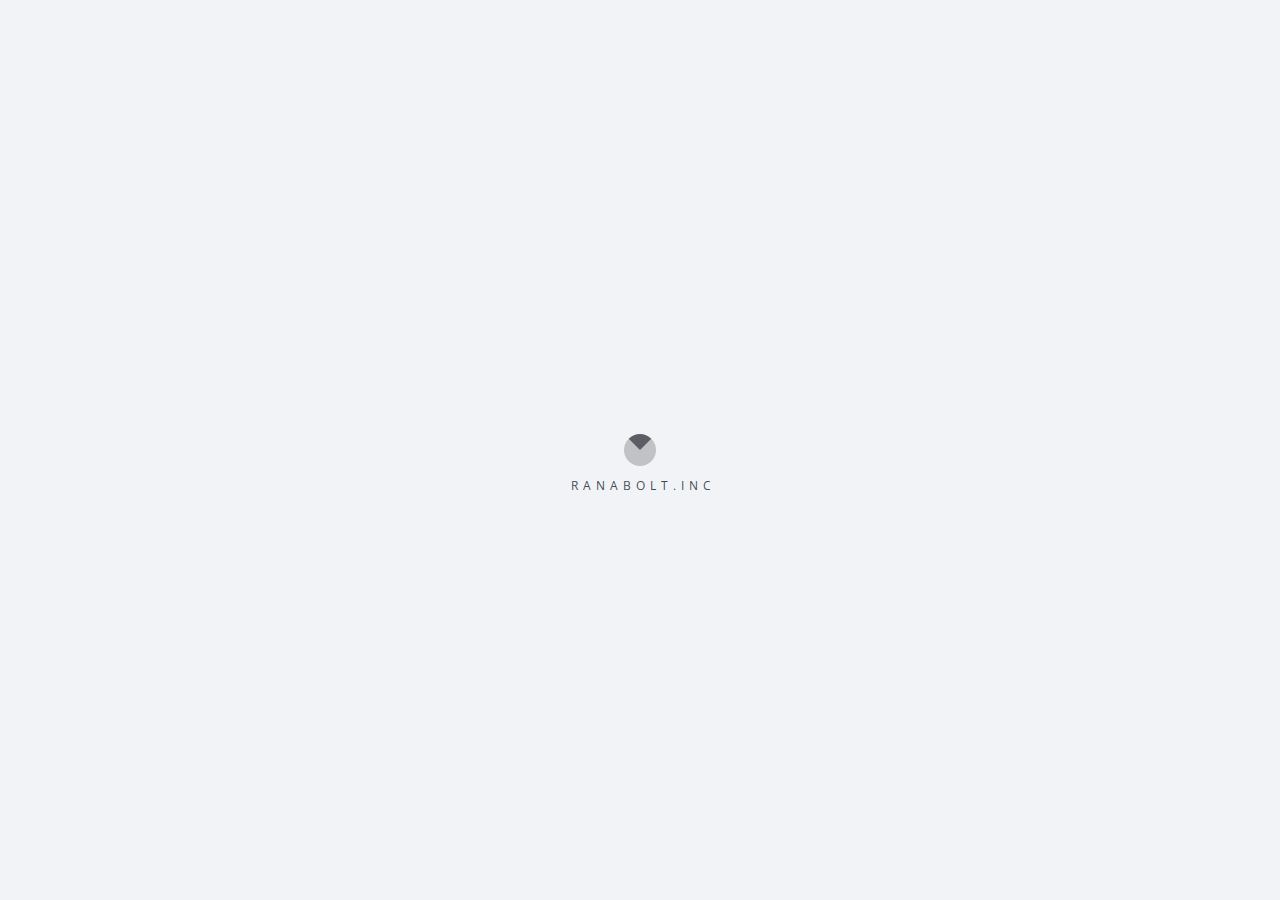
<file: index.html>
<!DOCTYPE html>
<html lang="en-us" class="no-js">

	<head>
		<meta charset="utf-8">
        <title>autobotanist</title>
        <meta name="pCube" content="Autobotanist INC - author CR8.">
        <meta name="viewport" content="width=device-width, initial-scale=1.0">
        <meta name="author" content="CR89">

        <!-- ================= Favicon ================== -->
        <!-- Standard -->
        <link rel="shortcut icon" href="img/favicon.png">
        <!-- Retina iPad Touch Icon-->
        <link rel="apple-touch-icon" sizes="144x144" href="img/favicon-retina-ipad.png">
        <!-- Retina iPhone Touch Icon-->
        <link rel="apple-touch-icon" sizes="114x114" href="img/favicon-retina-iphone.png">
        <!-- Standard iPad Touch Icon-->
        <link rel="apple-touch-icon" sizes="72x72" href="img/favicon-standard-ipad.png">
        <!-- Standard iPhone Touch Icon-->
        <link rel="apple-touch-icon" sizes="57x57" href="img/favicon-standard-iphone.png">

        <!-- ============== Resources style ============== -->
        <link rel="stylesheet" href="css/style-2.css" />

        <link rel="stylesheet" href="css/jquery.mCustomScrollbar.css">

		<!-- Modernizr runs quickly on page load to detect features -->
		<script src="js/modernizr.js"></script>
	</head>

	<body>

		<div class="loading-part animated-quick">

			<div class="loader-part opacity-0 animated-quick">

				<div class="loader-circle"></div>
				<div class="loader-text">ranabolt.inc</div>

			</div>

		</div>

		<button class="open-menu-mobile">
			<i class="icon ion-navicon-round opening-menu"></i>
			<i class="icon ion-close-round closing-menu display-none"></i>
		</button>

		<div id="navigation" class="mobile-nav animated-middle">

			<ul class="main-navigation">

				<li>
					<a class="nav-link-close">
						<i class="icon ion-ios-home-outline"></i>
						Home
					</a>
				</li>

				<li>
					<a class="nav-link about-content">
						<i class="icon ion-ios-people-outline"></i>
						About
					</a>
				</li>

				<li>
					<a class="nav-link services-content">
						<i class="icon ion-ios-world-outline"></i>
						Services
					</a>
				</li>

				<li>
					<a class="nav-link contact-content">
						<i class="icon ion-ios-chatbubble-outline"></i>
						Contact
					</a>
				</li>

				<li class="newsletter-color">
					<a class="open-newsletter">
						<i class="icon ion-ios-bell-outline"></i>
						Newsletter
					</a>
				</li>

			</ul> <!-- CLOSE Main nav -->

			<ul class="bottom-nav">

				<li class="twitter-color">
					<a href="#" title="">
						<i class="icon ion-social-twitter-outline"></i>
						Twitter
					</a>
				</li>

				<li class="facebook-color">
					<a href="#" title="">
						<i class="icon ion-social-facebook-outline"></i>
						Facebook
					</a>
				</li>

			</ul> <!-- CLOSE .bottom-nav -->

		</div> <!-- CLOSE #navigation -->

		<section id="home-part" class="scale-max">

			<div class="overlay">

				<!-- YouTube link -->
				<a id="bgndVideo" class="player" data-property="{videoURL:'https://youtu.be/wOAcsD6zplw....jkj',containment:'body',autoPlay:true, mute:false, startAt:0, stopAt:0, opacity:1}"></a>

			</div>

			<div class="item-title text-center animated-quick">

				<!-- Your logo -->
				<img src="img/autobotanist_logo.png" alt="" class="brand-logo"/>

				<div id="countdown_dashboard">

					<h1 class="text-news">LAUNCHING IN</h1>

					<div class="row">

						<!-- Days -->
	                    <div class="col-md-3 col-sm-3 col-xs-3 dash-glob first-dash-glob">
	                        <div class="dash days_dash">
	                        	<!-- Days / if you need only 2 figures for the day, delete the first line <div class="digit">0</div> -->
	                            <div class="digit">0</div>
	                            <div class="digit">0</div>
	                            <div class="digit">0</div>
	                            <span class="text-right">Days</span>
	                        </div>
	                    </div>

	                    <!-- Hours -->
	                    <div class="col-md-3 col-sm-3 col-xs-3 dash-glob">
	                        <div class="dash hours_dash">
	                            <div class="digit">0</div>
	                            <div class="digit">0</div>
	                            <span class="text-right">Hours</span>
	                        </div>
	                    </div>

	                    <!-- Minutes -->
	                    <div class="col-md-3 col-sm-3 col-xs-3 dash-glob">
	                        <div class="dash minutes_dash">
	                            <div class="digit">0</div>
	                            <div class="digit">0</div>
	                            <span class="text-right">Minutes</span>
	                        </div>
	                    </div>

	                    <!-- Seconds -->
	                    <div class="col-md-3 col-sm-3 col-xs-3 dash-glob">
	                        <div class="dash seconds_dash">
	                            <div class="digit">0</div>
	                            <div class="digit">0</div>
	                            <span class="text-right">Seconds</span>
	                        </div>
	                    </div>

	                </div>

				</div> <!-- .countdown_dashboard -->

				<a class="btn open-newsletter btn-color">Get notifed</a>

				<a class="btn open-content btn-light about-content">More info</a>

			</div> <!-- CLOSE item-title -->

		</section> <!-- CLOSE #home-part -->

		<section id="content-part">

			<div id="main-about">

				<div class="item-title">

					<h1 class="cd-headline letters rotate-2">
					WE ARE

						<div class="cd-words-wrapper">

							<b class="is-visible">COMING&nbsp;SOON!</b> <!-- use the code &nbsp; to add a space between 2 words -->
							<b>GROWERS</b>
							<b>MAKERS</b>

						</div>

					</h1>

		    	</div>

	    	</div>

			<div class="inner-content" id="about-content">

				<h2>About our company...</h2>
				<div class="separator"></div>

				<div class="row">

					<div class="col-xs-12 col-sm-12 col-lg-6">
						<p>The goal of a startup is to figure out the right thing to build the thing customers want and will pay for as quickly as possible. In other words, the Lean Startup is a new way of looking at the development of innovative new products that emphasizes fast iteration and customer insight, a huge vision, and great ambition, all at the same time.</p>
					</div>

					<div class="col-xs-12 col-sm-12 col-lg-6">
						<p>The goal of a startup is to figure out the right thing to build the thing customers want and will pay for as quickly as possible. In other words, the Lean Startup is a new way of looking at the development of innovative new products that emphasizes fast iteration and customer insight, a huge vision, and great ambition, all at the same time.</p>
					</div>

				</div>

			</div>

			<div class="portfolio">

				<div class="col-xs-12 col-sm-6 col-lg-6">

					<a href="img/gallery-1.jpg" title="My Caption 1" class="swipebox">

					<div class="large-square">

						<div class="hover-info">
				            <h4>Our new product</h4>
				            <span class="date-info">14.05.2016</span>
				        </div>

					</div>

					</a>

				</div>

				<div class="col-xs-12 col-sm-6 col-lg-6">

					<div class="col-xs-12 col-sm-6 col-lg-6">

						<a href="img/gallery-2.jpg" title="My Caption 2" class="swipebox">

							<div class="small-square">

								<div class="hover-info">
						            <h4>Brand new design</h4>
						            <span class="date-info">14.05.2016</span>
						        </div>

						    </div>

						</a>

					</div>

					<div class="col-xs-12 col-sm-6 col-lg-6">

						<a href="img/gallery-3.jpg" title="My Caption 3" class="swipebox">

						<div class="small-square second">

							<div class="hover-info">
					            <h4>Beauty and simplicity</h4>
					            <span class="date-info">14.05.2016</span>
					        </div>

					    </div>

					    </a>

					</div>

					<div class="col-xs-12 col-sm-6 col-lg-6">

						<a href="img/gallery-4.jpg" title="My Caption 4" class="swipebox">

						<div class="small-square third">

							<div class="hover-info">
					            <h4>Amazing land</h4>
					            <span class="date-info">14.05.2016</span>
					        </div>

					    </div>

					    </a>

					</div>

					<div class="col-xs-12 col-sm-6 col-lg-6">

						<a href="img/gallery-5.jpg" title="My Caption 5" class="swipebox">

						<div class="small-square fourth">

							<div class="hover-info">
					            <h4>What time is it?</h4>
					            <span class="date-info">14.05.2016</span>
					        </div>

					    </div>

					    </a>

					</div>

				</div>

			</div>

			<div class="inner-content" id="services-content">

				<h2>What we do?</h2>
				<div class="separator"></div>

				<p>The goal of a startup is to figure out the right thing to build the thing customers want and will pay for as quickly as possible. In other words, the Lean Startup is a new way of looking at the development of innovative new products that emphasizes fast iteration and customer insight, a huge vision, and great ambition, all at the same time.</p>

				<div class="row">

					<div class="col-xs-12 col-sm-6 col-lg-6">
						<div class="service-item">
	                        <i class="icon ion-lock-combination"></i>
	                        <h4 class="services-item-title font-second">Security</h4>
	                        <p>The goal of a startup is to figure out the right thing to build the thing customers want and will pay for as quickly as possible. In other words, the Lean Startup is a new way of looking at the development of innovative new products.</p>
	                    </div>
	                </div>

	                <div class="col-xs-12 col-sm-6 col-lg-6">
						<div class="service-item">
	                        <i class="icon ion-stats-bars"></i>
	                        <h4 class="services-item-title font-second">Analytics</h4>
	                        <p>The goal of a startup is to figure out the right thing to build the thing customers want and will pay for as quickly as possible. In other words, the Lean Startup is a new way of looking at the development of innovative new products.</p>
	                    </div>
	                </div>

	            </div>

	            <div class="row">

	                <div class="col-xs-12 col-sm-6 col-lg-6">
						<div class="service-item">
	                        <i class="icon ion-steam"></i>
	                        <h4 class="services-item-title font-second">Gaming</h4>
	                        <p>The goal of a startup is to figure out the right thing to build the thing customers want and will pay for as quickly as possible. In other words, the Lean Startup is a new way of looking at the development of innovative new products.</p>
	                    </div>
	                </div>

	                <div class="col-xs-12 col-sm-6 col-lg-6">
						<div class="service-item">
	                        <i class="icon ion-videocamera"></i>
	                        <h4 class="services-item-title font-second">Broadcasting</h4>
	                        <p>The goal of a startup is to figure out the right thing to build the thing customers want and will pay for as quickly as possible. In other words, the Lean Startup is a new way of looking at the development of innovative new products.</p>
	                    </div>
	                </div>

				</div>

			</div>

			<div id="map"></div>

			<div class="inner-content" id="contact-content">

				<h2>Get in touch!</h2>
				<div class="separator"></div>

				<div class="row">

					<div class="col-xs-12 col-sm-12 col-lg-4">

						<div class="contact-item">

							<h6><i class="icon ion-ios-location"></i> Main address</h6>

							<p>
								<a href="https://goo.gl/maps/kFEYTzsyiHU2" target="_blank"><strong>5207 Lake Haaven Ln,</strong><br>
								<strong>Grand Prairie,TX USA</strong></a>
							</p>

						</div>

						<div class="contact-item">

							<h6><i class="icon ion-ios-telephone"></i> Call us</h6>

							<p>
								<strong><a href="tel:+661254611">(+1) 214-500-1347</a></strong><br>
								<strong><a href="tel:+665628146">(+1) 817-412-8755</a></strong>
							</p>

						</div>

						<div class="contact-item">

							<h6><i class="icon ion-paper-airplane"></i> Write us</h6>

							<p>
								<strong><a href="mailto:moet@exemple.com">autobotanist@gmail.com</a></strong><br>
								<strong><a href="mailto:moet@exemple.com"></a></strong>
							</p>

						</div>

					</div>

					<div class="col-xs-12 col-sm-12 col-lg-8">

						<!-- Contact form -->
	                	<form id="contact-form" name="contact-form" method="POST" data-name="Contact Form">

	                		<div class="row">

	                            <!-- Full name -->
	                            <div class="col-xs-12 col-sm-6 col-lg-6">
	                                <div class="form-group">
	                                    <input type="text" id="name" class="form form-control" placeholder="Your Name" onfocus="this.placeholder = ''" onblur="this.placeholder = 'Your Name'" name="name" data-name="Name" required>
	                                </div>
	                            </div>

	                            <!-- E-mail -->
	                            <div class="col-xs-12 col-sm-6 col-lg-6">
	                                <div class="form-group">
	                                    <input type="email" id="email" class="form form-control" placeholder="Your Email" onfocus="this.placeholder = ''" onblur="this.placeholder = 'Your Email'" name="email-address" data-name="Email Address" required>
	                                </div>
	                            </div>

	                            <!-- Subject -->
	                            <div class="col-xs-12 col-sm-12 col-lg-12">
	                                <div class="form-group">
	                                    <input type="text" id="subject" class="form form-control" placeholder="Write the subject" onfocus="this.placeholder = ''" onblur="this.placeholder = 'Write the subject'" name="subject" data-name="Subject">
	                                </div>
	                            </div>

	                            <!-- Message -->
	                            <div class="col-xs-12 col-sm-12 col-lg-12 no-padding">
	                                <div class="form-group">
	                                    <textarea id="text-area" class="form textarea form-control" placeholder="Say something." onfocus="this.placeholder = ''" onblur="this.placeholder = 'Your message here... 20 characters Min.'" name="message" data-name="Text Area" required></textarea>
	                                </div>
	                            </div>

	                        </div>

	                    	<!-- Button submit -->
	                    	<button type="submit" id="valid-form" class="btn btn-color">Send my Message</button>

	                    </form>
	                    <!-- /. Contact form -->

	                    <div id="block-answer">
							<div id="answer"></div>
						</div>

					</div>

				</div>

			</div>

		</section> <!-- CLOSE #content-part -->

		<section id="newsletter-part" class="opacity-0 newsletter-touch">

			<div class="item-title text-center animated-quick">

				<h1 class="newsletter-title">Newsletter</h1>

				<p>Enter your mail to Get notified</p>

				<!-- OPEN - Newsletter part -->
				<div id="subscribe">

	                <!-- OPEN - Newsletter form -->
	                <form action="php/notify-me.php" id="notifyMe" method="POST">

	                    <div class="form-group">

	                        <div class="controls">

	                        	<!-- Field  -->
	                        	<input type="text" id="mail-sub" name="email" placeholder="Write your email here" onfocus="this.placeholder = ''" onblur="this.placeholder = 'Write your email here'" class="form-control email srequiredField" />

	                        	<i class="fa fa-spinner opacity-0"></i>

	                            <!-- Button  -->
	                            <button class="btn btn-lg submit">Notify Me</button>

	                            <div class="clear"></div>

	                        </div>

	                    </div>

	                </form> <!-- CLOSE - Newsletter form -->

					<!-- OPEN - Newsletter message -->
					<div class="block-message">

						<div class="message">

							<p class="notify-valid"></p>

						</div>

					</div> <!-- CLOSE - Newsletter message -->

        		</div> <!-- CLOSE - Newsletter part -->

			</div>

		</section> <!-- CLOSE #newsletter-part -->

		<!-- Language selection -->
		<p class="lang">
			<a href="" class="active">EN</a><span> | </span>
			<a href="">DE</a>
		</p>

		<!-- Copyright -->
		<p class="copyright">©autobotanist 2014</p>


	<!-- ///////////////////\\\\\\\\\\\\\\\\\\\ -->
    <!-- ********** Resources jQuery ********** -->
    <!-- \\\\\\\\\\\\\\\\\\\/////////////////// -->

	<!-- * Libraries jQuery, Easing and Bootstrap - Be careful to not remove them * -->
	<script src="js/jquery.min.js"></script>
	<script src="js/jquery.easings.min.js"></script>
	<script src="js/bootstrap.min.js"></script>

	<!-- Google Maps API -->
	<script src="http://maps.google.com/maps/api/js?sensor=false"></script>

	<!-- Countdown plugin -->
	<script src="js/countdown.js"></script>

	<!-- Newsletter plugin -->
	<script src="js/notifyMe.js"></script>

	<!-- Contact form plugin -->
	<script src="js/contact-me.js"></script>

	<!-- Swipebox plugin -->
	<script src="js/jquery.swipebox.js"></script>

	<!-- Text rotator plugin -->
	<script src="js/animated-headlines.js"></script>

	<!-- Scroll plugin -->
	<script src="js/jquery.mousewheel.js"></script>

	<!-- YouTube plugin -->
	<script src="js/jquery.mb.YTPlayer.js"></script>

	<!-- Slideshow plugin -->
	<script src="js/vegas-youtube-mobile.js"></script>

	<!-- Custom Scrollbar plugin -->
	<script src="js/jquery.mCustomScrollbar.js"></script>

	<!-- Main JS File -->
	<script src="js/main.js"></script>

	<!--[if lt IE 10]><script type="text/javascript" src="js/placeholder.js"></script><![endif]-->

	</body>

</html>
</file>
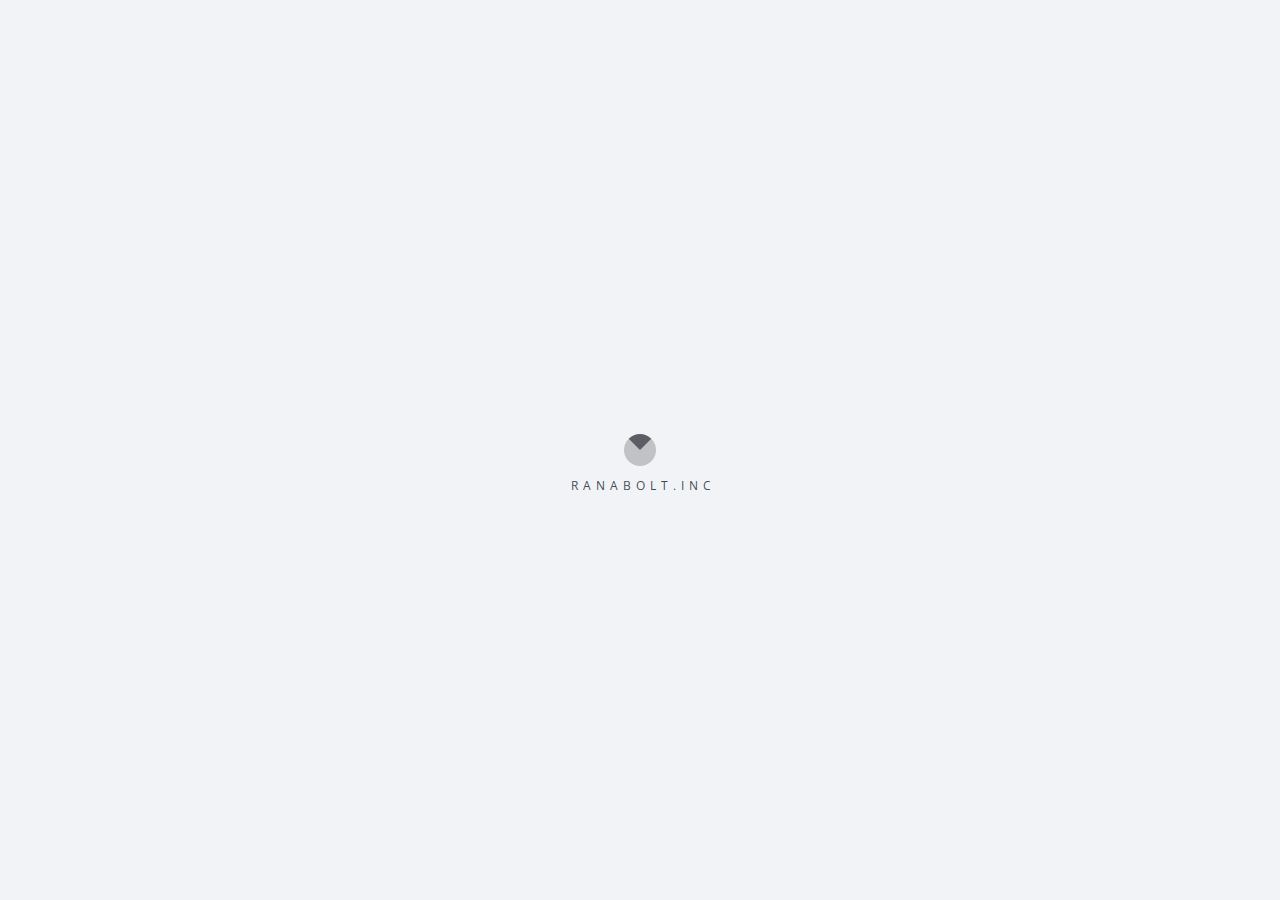
<file: ObliviousOdin.github.io/index.html>
<!DOCTYPE html>
<html lang="en-us" class="no-js">

	<head>
		<meta charset="utf-8">
        <title>autobotanist</title>
        <meta name="pCube" content="Autobotanist INC - author CR8.">
        <meta name="viewport" content="width=device-width, initial-scale=1.0">
        <meta name="author" content="CR89">

        <!-- ================= Favicon ================== -->
        <!-- Standard -->
        <link rel="shortcut icon" href="img/favicon.png">
        <!-- Retina iPad Touch Icon-->
        <link rel="apple-touch-icon" sizes="144x144" href="img/favicon-retina-ipad.png">
        <!-- Retina iPhone Touch Icon-->
        <link rel="apple-touch-icon" sizes="114x114" href="img/favicon-retina-iphone.png">
        <!-- Standard iPad Touch Icon-->
        <link rel="apple-touch-icon" sizes="72x72" href="img/favicon-standard-ipad.png">
        <!-- Standard iPhone Touch Icon-->
        <link rel="apple-touch-icon" sizes="57x57" href="img/favicon-standard-iphone.png">

        <!-- ============== Resources style ============== -->
        <link rel="stylesheet" href="css/style-2.css" />

        <link rel="stylesheet" href="css/jquery.mCustomScrollbar.css">

		<!-- Modernizr runs quickly on page load to detect features -->
		<script src="js/modernizr.js"></script>
	</head>

	<body>

		<div class="loading-part animated-quick">

			<div class="loader-part opacity-0 animated-quick">

				<div class="loader-circle"></div>
				<div class="loader-text">ranabolt.inc</div>

			</div>

		</div>

		<button class="open-menu-mobile">
			<i class="icon ion-navicon-round opening-menu"></i>
			<i class="icon ion-close-round closing-menu display-none"></i>
		</button>

		<div id="navigation" class="mobile-nav animated-middle">

			<ul class="main-navigation">

				<li>
					<a class="nav-link-close">
						<i class="icon ion-ios-home-outline"></i>
						Home
					</a>
				</li>

				<li>
					<a class="nav-link about-content">
						<i class="icon ion-ios-people-outline"></i>
						About
					</a>
				</li>

				<li>
					<a class="nav-link services-content">
						<i class="icon ion-ios-world-outline"></i>
						Services
					</a>
				</li>

				<li>
					<a class="nav-link contact-content">
						<i class="icon ion-ios-chatbubble-outline"></i>
						Contact
					</a>
				</li>

				<li class="newsletter-color">
					<a class="open-newsletter">
						<i class="icon ion-ios-bell-outline"></i>
						Newsletter
					</a>
				</li>

			</ul> <!-- CLOSE Main nav -->

			<ul class="bottom-nav">

				<li class="twitter-color">
					<a href="#" title="">
						<i class="icon ion-social-twitter-outline"></i>
						Twitter
					</a>
				</li>

				<li class="facebook-color">
					<a href="#" title="">
						<i class="icon ion-social-facebook-outline"></i>
						Facebook
					</a>
				</li>

			</ul> <!-- CLOSE .bottom-nav -->

		</div> <!-- CLOSE #navigation -->

		<section id="home-part" class="scale-max">

			<div class="overlay">

				<!-- YouTube link -->
				<a id="bgndVideo" class="player" data-property="{videoURL:'https://youtu.be/xT5nUtR7rh0',containment:'body',autoPlay:true, mute:false, startAt:0, stopAt:0, opacity:1}"></a>

			</div>

			<div class="item-title text-center animated-quick">

				<!-- Your logo -->
				<img src="img/autobotanist_logo.png" alt="" class="brand-logo"/>

				<div id="countdown_dashboard">

					<h1 class="text-news">LAUNCHING IN</h1>

					<div class="row">

						<!-- Days -->
	                    <div class="col-md-3 col-sm-3 col-xs-3 dash-glob first-dash-glob">
	                        <div class="dash days_dash">
	                        	<!-- Days / if you need only 2 figures for the day, delete the first line <div class="digit">0</div> -->
	                            <div class="digit">0</div>
	                            <div class="digit">0</div>
	                            <div class="digit">0</div>
	                            <span class="text-right">Days</span>
	                        </div>
	                    </div>

	                    <!-- Hours -->
	                    <div class="col-md-3 col-sm-3 col-xs-3 dash-glob">
	                        <div class="dash hours_dash">
	                            <div class="digit">0</div>
	                            <div class="digit">0</div>
	                            <span class="text-right">Hours</span>
	                        </div>
	                    </div>

	                    <!-- Minutes -->
	                    <div class="col-md-3 col-sm-3 col-xs-3 dash-glob">
	                        <div class="dash minutes_dash">
	                            <div class="digit">0</div>
	                            <div class="digit">0</div>
	                            <span class="text-right">Minutes</span>
	                        </div>
	                    </div>

	                    <!-- Seconds -->
	                    <div class="col-md-3 col-sm-3 col-xs-3 dash-glob">
	                        <div class="dash seconds_dash">
	                            <div class="digit">0</div>
	                            <div class="digit">0</div>
	                            <span class="text-right">Seconds</span>
	                        </div>
	                    </div>

	                </div>

				</div> <!-- .countdown_dashboard -->

				<a class="btn open-newsletter btn-color">Get notifed</a>

				<a class="btn open-content btn-light about-content">More info</a>

			</div> <!-- CLOSE item-title -->

		</section> <!-- CLOSE #home-part -->

		<section id="content-part">

			<div id="main-about">

				<div class="item-title">

					<h1 class="cd-headline letters rotate-2">
					WE ARE

						<div class="cd-words-wrapper">

							<b class="is-visible">COMING&nbsp;SOON!</b> <!-- use the code &nbsp; to add a space between 2 words -->
							<b>GROWERS</b>
							<b>MAKERS</b>

						</div>

					</h1>

		    	</div>

	    	</div>

			<div class="inner-content" id="about-content">

				<h2>About our company...</h2>
				<div class="separator"></div>

				<div class="row">

					<div class="col-xs-12 col-sm-12 col-lg-6">
						<p>The goal of a startup is to figure out the right thing to build the thing customers want and will pay for as quickly as possible. In other words, the Lean Startup is a new way of looking at the development of innovative new products that emphasizes fast iteration and customer insight, a huge vision, and great ambition, all at the same time.</p>
					</div>

					<div class="col-xs-12 col-sm-12 col-lg-6">
						<p>The goal of a startup is to figure out the right thing to build the thing customers want and will pay for as quickly as possible. In other words, the Lean Startup is a new way of looking at the development of innovative new products that emphasizes fast iteration and customer insight, a huge vision, and great ambition, all at the same time.</p>
					</div>

				</div>

			</div>

			<div class="portfolio">

				<div class="col-xs-12 col-sm-6 col-lg-6">

					<a href="img/gallery-1.jpg" title="My Caption 1" class="swipebox">

					<div class="large-square">

						<div class="hover-info">
				            <h4>Our new product</h4>
				            <span class="date-info">14.05.2016</span>
				        </div>

					</div>

					</a>

				</div>

				<div class="col-xs-12 col-sm-6 col-lg-6">

					<div class="col-xs-12 col-sm-6 col-lg-6">

						<a href="img/gallery-2.jpg" title="My Caption 2" class="swipebox">

							<div class="small-square">

								<div class="hover-info">
						            <h4>Brand new design</h4>
						            <span class="date-info">14.05.2016</span>
						        </div>

						    </div>

						</a>

					</div>

					<div class="col-xs-12 col-sm-6 col-lg-6">

						<a href="img/gallery-3.jpg" title="My Caption 3" class="swipebox">

						<div class="small-square second">

							<div class="hover-info">
					            <h4>Beauty and simplicity</h4>
					            <span class="date-info">14.05.2016</span>
					        </div>

					    </div>

					    </a>

					</div>

					<div class="col-xs-12 col-sm-6 col-lg-6">

						<a href="img/gallery-4.jpg" title="My Caption 4" class="swipebox">

						<div class="small-square third">

							<div class="hover-info">
					            <h4>Amazing land</h4>
					            <span class="date-info">14.05.2016</span>
					        </div>

					    </div>

					    </a>

					</div>

					<div class="col-xs-12 col-sm-6 col-lg-6">

						<a href="img/gallery-5.jpg" title="My Caption 5" class="swipebox">

						<div class="small-square fourth">

							<div class="hover-info">
					            <h4>What time is it?</h4>
					            <span class="date-info">14.05.2016</span>
					        </div>

					    </div>

					    </a>

					</div>

				</div>

			</div>

			<div class="inner-content" id="services-content">

				<h2>What we do?</h2>
				<div class="separator"></div>

				<p>The goal of a startup is to figure out the right thing to build the thing customers want and will pay for as quickly as possible. In other words, the Lean Startup is a new way of looking at the development of innovative new products that emphasizes fast iteration and customer insight, a huge vision, and great ambition, all at the same time.</p>

				<div class="row">

					<div class="col-xs-12 col-sm-6 col-lg-6">
						<div class="service-item">
	                        <i class="icon ion-lock-combination"></i>
	                        <h4 class="services-item-title font-second">Security</h4>
	                        <p>The goal of a startup is to figure out the right thing to build the thing customers want and will pay for as quickly as possible. In other words, the Lean Startup is a new way of looking at the development of innovative new products.</p>
	                    </div>
	                </div>

	                <div class="col-xs-12 col-sm-6 col-lg-6">
						<div class="service-item">
	                        <i class="icon ion-stats-bars"></i>
	                        <h4 class="services-item-title font-second">Analytics</h4>
	                        <p>The goal of a startup is to figure out the right thing to build the thing customers want and will pay for as quickly as possible. In other words, the Lean Startup is a new way of looking at the development of innovative new products.</p>
	                    </div>
	                </div>

	            </div>

	            <div class="row">

	                <div class="col-xs-12 col-sm-6 col-lg-6">
						<div class="service-item">
	                        <i class="icon ion-steam"></i>
	                        <h4 class="services-item-title font-second">Gaming</h4>
	                        <p>The goal of a startup is to figure out the right thing to build the thing customers want and will pay for as quickly as possible. In other words, the Lean Startup is a new way of looking at the development of innovative new products.</p>
	                    </div>
	                </div>

	                <div class="col-xs-12 col-sm-6 col-lg-6">
						<div class="service-item">
	                        <i class="icon ion-videocamera"></i>
	                        <h4 class="services-item-title font-second">Broadcasting</h4>
	                        <p>The goal of a startup is to figure out the right thing to build the thing customers want and will pay for as quickly as possible. In other words, the Lean Startup is a new way of looking at the development of innovative new products.</p>
	                    </div>
	                </div>

				</div>

			</div>

			<div id="map"></div>

			<div class="inner-content" id="contact-content">

				<h2>Get in touch!</h2>
				<div class="separator"></div>

				<div class="row">

					<div class="col-xs-12 col-sm-12 col-lg-4">

						<div class="contact-item">

							<h6><i class="icon ion-ios-location"></i> Main address</h6>

							<p>
								<a href="https://goo.gl/maps/kFEYTzsyiHU2" target="_blank"><strong>5207 Lake Haaven Ln,</strong><br>
								<strong>Grand Prairie,TX USA</strong></a>
							</p>

						</div>

						<div class="contact-item">

							<h6><i class="icon ion-ios-telephone"></i> Call us</h6>

							<p>
								<strong><a href="tel:+661254611">(+1) 214-500-1347</a></strong><br>
								<strong><a href="tel:+665628146">(+1) 817-412-8755</a></strong>
							</p>

						</div>

						<div class="contact-item">

							<h6><i class="icon ion-paper-airplane"></i> Write us</h6>

							<p>
								<strong><a href="mailto:moet@exemple.com">channa89@gmail.com</a></strong><br>
								<strong><a href="mailto:moet@exemple.com">channa89@gmail.com</a></strong>
							</p>

						</div>

					</div>

					<div class="col-xs-12 col-sm-12 col-lg-8">

						<!-- Contact form -->
	                	<form id="contact-form" name="contact-form" method="POST" data-name="Contact Form">

	                		<div class="row">

	                            <!-- Full name -->
	                            <div class="col-xs-12 col-sm-6 col-lg-6">
	                                <div class="form-group">
	                                    <input type="text" id="name" class="form form-control" placeholder="Your Name" onfocus="this.placeholder = ''" onblur="this.placeholder = 'Your Name'" name="name" data-name="Name" required>
	                                </div>
	                            </div>

	                            <!-- E-mail -->
	                            <div class="col-xs-12 col-sm-6 col-lg-6">
	                                <div class="form-group">
	                                    <input type="email" id="email" class="form form-control" placeholder="Your Email" onfocus="this.placeholder = ''" onblur="this.placeholder = 'Your Email'" name="email-address" data-name="Email Address" required>
	                                </div>
	                            </div>

	                            <!-- Subject -->
	                            <div class="col-xs-12 col-sm-12 col-lg-12">
	                                <div class="form-group">
	                                    <input type="text" id="subject" class="form form-control" placeholder="Write the subject" onfocus="this.placeholder = ''" onblur="this.placeholder = 'Write the subject'" name="subject" data-name="Subject">
	                                </div>
	                            </div>

	                            <!-- Message -->
	                            <div class="col-xs-12 col-sm-12 col-lg-12 no-padding">
	                                <div class="form-group">
	                                    <textarea id="text-area" class="form textarea form-control" placeholder="Say something." onfocus="this.placeholder = ''" onblur="this.placeholder = 'Your message here... 20 characters Min.'" name="message" data-name="Text Area" required></textarea>
	                                </div>
	                            </div>

	                        </div>

	                    	<!-- Button submit -->
	                    	<button type="submit" id="valid-form" class="btn btn-color">Send my Message</button>

	                    </form>
	                    <!-- /. Contact form -->

	                    <div id="block-answer">
							<div id="answer"></div>
						</div>

					</div>

				</div>

			</div>

		</section> <!-- CLOSE #content-part -->

		<section id="newsletter-part" class="opacity-0 newsletter-touch">

			<div class="item-title text-center animated-quick">

				<h1 class="newsletter-title">Newsletter</h1>

				<p>Enter your mail to Get notified</p>

				<!-- OPEN - Newsletter part -->
				<div id="subscribe">

	                <!-- OPEN - Newsletter form -->
	                <form action="php/notify-me.php" id="notifyMe" method="POST">

	                    <div class="form-group">

	                        <div class="controls">

	                        	<!-- Field  -->
	                        	<input type="text" id="mail-sub" name="email" placeholder="Write your email here" onfocus="this.placeholder = ''" onblur="this.placeholder = 'Write your email here'" class="form-control email srequiredField" />

	                        	<i class="fa fa-spinner opacity-0"></i>

	                            <!-- Button  -->
	                            <button class="btn btn-lg submit">Notify Me</button>

	                            <div class="clear"></div>

	                        </div>

	                    </div>

	                </form> <!-- CLOSE - Newsletter form -->

					<!-- OPEN - Newsletter message -->
					<div class="block-message">

						<div class="message">

							<p class="notify-valid"></p>

						</div>

					</div> <!-- CLOSE - Newsletter message -->

        		</div> <!-- CLOSE - Newsletter part -->

			</div>

		</section> <!-- CLOSE #newsletter-part -->

		<!-- Language selection -->
		<p class="lang">
			<a href="" class="active">EN</a><span> | </span>
			<a href="">DE</a>
		</p>

		<!-- Copyright -->
		<p class="copyright">©autobotanist 2014</p>


	<!-- ///////////////////\\\\\\\\\\\\\\\\\\\ -->
    <!-- ********** Resources jQuery ********** -->
    <!-- \\\\\\\\\\\\\\\\\\\/////////////////// -->

	<!-- * Libraries jQuery, Easing and Bootstrap - Be careful to not remove them * -->
	<script src="js/jquery.min.js"></script>
	<script src="js/jquery.easings.min.js"></script>
	<script src="js/bootstrap.min.js"></script>

	<!-- Google Maps API -->
	<script src="http://maps.google.com/maps/api/js?sensor=false"></script>

	<!-- Countdown plugin -->
	<script src="js/countdown.js"></script>

	<!-- Newsletter plugin -->
	<script src="js/notifyMe.js"></script>

	<!-- Contact form plugin -->
	<script src="js/contact-me.js"></script>

	<!-- Swipebox plugin -->
	<script src="js/jquery.swipebox.js"></script>

	<!-- Text rotator plugin -->
	<script src="js/animated-headlines.js"></script>

	<!-- Scroll plugin -->
	<script src="js/jquery.mousewheel.js"></script>

	<!-- YouTube plugin -->
	<script src="js/jquery.mb.YTPlayer.js"></script>

	<!-- Slideshow plugin -->
	<script src="js/vegas-youtube-mobile.js"></script>

	<!-- Custom Scrollbar plugin -->
	<script src="js/jquery.mCustomScrollbar.js"></script>

	<!-- Main JS File -->
	<script src="js/main.js"></script>

	<!--[if lt IE 10]><script type="text/javascript" src="js/placeholder.js"></script><![endif]-->

	</body>

</html>
</file>
<file: css/style-2.css>
/*
* MALIN - Perfect Coming Soon Template
* Build Date: August 2015
* Author: Madeon08
* Copyright (C) 2015 Madeon08
* This is a premium product available exclusively here : http://themeforest.net/user/Madeon08/portfolio
*/
/*  TABLE OF CONTENTS
    ---------------------------
    *. @Import & Reset
    1. Generic styles
    2. Loading
    3. Navigation
    4. Home part
    5. Content part
    6. Newsletter part
        Annex. Mozaic Variant
        '''''. Constellation Variant
    7. Media Queries
*/
/* ------------------------------------- */
/* *. @Import & Reset .................. */
/* ------------------------------------- */
/* http://bourbon.io/ Sass Mixin Library */
/* custom CSS files */
@import url(font-awesome.min.css);
@import url(ionicons.min.css);
@import url(bootstrap.min.css);
@import url(animate.css);
@import url(swipebox.css);
@import url(vegas.css);
/* Google Fonts */
@import url("http://fonts.googleapis.com/css?family=Montserrat:400,700");
@import url("http://fonts.googleapis.com/css?family=Open+Sans:400,300,600,700");
@import url("http://fonts.googleapis.com/css?family=PT+Sans:400,700");
/*
* http://meyerweb.com/eric/tools/css/reset/
* v2.0 | 20110126
* License: none (public domain)
*/
html, body, div, span, applet, object, iframe,
h1, h2, h3, h4, h5, h6, p, blockquote, pre,
a, abbr, acronym, address, big, cite, code,
del, dfn, em, img, ins, kbd, q, s, samp,
small, strike, strong, sub, sup, tt, var,
b, u, i, center,
dl, dt, dd, ol, ul, li,
fieldset, form, label, legend,
table, caption, tbody, tfoot, thead, tr, th, td,
article, aside, canvas, details, embed,
figure, figcaption, footer, header, hgroup,
menu, nav, output, ruby, section, summary,
time, mark, audio, video {
  margin: 0;
  padding: 0;
  border: 0;
  font-size: 100%;
  font: inherit;
  vertical-align: baseline; }

/* HTML5 display-role reset for older browsers */
article, aside, details, figcaption, figure,
footer, header, hgroup, menu, nav, section, main {
  display: block; }

body {
  line-height: 1; }

ol, ul {
  list-style: none; }

blockquote, q {
  quotes: none; }

blockquote:before, blockquote:after,
q:before, q:after {
  content: '';
  content: none; }

table {
  border-collapse: collapse;
  border-spacing: 0; }

/* ------------------------------------- */
/* 1. Generic styles ................... */
/* ------------------------------------- */
body {
  background: #2B2D35;
  font-family: "Open Sans", "Helvetica Neue", "Lucida Grande", Arial, Verdana, sans-serif;
  -webkit-font-smoothing: antialiased;
  -moz-osx-font-smoothing: grayscale;
  -webkit-overflow-scrolling: touch;
  font-weight: 400;
  font-size: 100%;
  line-height: 1.5em;
  position: absolute;
  height: 100%; }

body, html {
  margin: 0;
  padding: 0;
  -webkit-tap-highlight-color: transparent;
  width: 100%; }

body, input, select, textarea {
  -webkit-transition: all 0.2s cubic-bezier(0.42, 0, 0.58, 1);
  -moz-transition: all 0.2s cubic-bezier(0.42, 0, 0.58, 1);
  -ms-transition: all 0.2s cubic-bezier(0.42, 0, 0.58, 1);
  -o-transition: all 0.2s cubic-bezier(0.42, 0, 0.58, 1);
  transition: all 0.2s cubic-bezier(0.42, 0, 0.58, 1); }

a {
  -webkit-transition: all 0.2s cubic-bezier(0.42, 0, 0.58, 1);
  -moz-transition: all 0.2s cubic-bezier(0.42, 0, 0.58, 1);
  -ms-transition: all 0.2s cubic-bezier(0.42, 0, 0.58, 1);
  -o-transition: all 0.2s cubic-bezier(0.42, 0, 0.58, 1);
  transition: all 0.2s cubic-bezier(0.42, 0, 0.58, 1);
  cursor: pointer;
  text-decoration: none;
  color: #FFFFFF; }
  a:hover {
    color: #00af94;
    text-decoration: none !important;
    outline: none !important; }
  a:active, a:focus {
    outline: none !important;
    text-decoration: none !important;
    color: #FFFFFF; }

button {
  -webkit-transition: all 0.2s cubic-bezier(0.42, 0, 0.58, 1);
  -moz-transition: all 0.2s cubic-bezier(0.42, 0, 0.58, 1);
  -ms-transition: all 0.2s cubic-bezier(0.42, 0, 0.58, 1);
  -o-transition: all 0.2s cubic-bezier(0.42, 0, 0.58, 1);
  transition: all 0.2s cubic-bezier(0.42, 0, 0.58, 1);
  cursor: pointer; }
  button:hover, button:active, button:focus {
    outline: none !important;
    text-decoration: none !important;
    color: #2B2D35; }

strong, b {
  font-weight: 600; }

em, i {
  font-style: italic; }

p {
  margin: 0;
  font-size: 1em;
  line-height: 1.6em;
  color: #FFFFFF;
  font-weight: 400; }

h1, h2, h3, h4, h5, h6 {
  font-family: Montserrat, "Helvetica Neue", "Lucida Grande", Arial, Verdana, sans-serif;
  color: #000000;
  font-weight: 400;
  line-height: 1em; }
  h1 a, h2 a, h3 a, h4 a, h5 a, h6 a {
    color: inherit;
    text-decoration: none; }
  h1 small, h2 small, h3 small, h4 small, h5 small, h6 small {
    color: inherit; }

h1 {
  font-size: 90px;
  text-transform: uppercase;
  font-weight: 600;
  color: #FFFFFF; }

h2 {
  font-size: 35px;
  font-weight: 700;
  color: #323a45;
  margin-bottom: 25px; }

h3 {
  font-size: 30px;
  font-weight: 700;
  color: #323a45;
  margin-bottom: 25px; }

h4 {
  font-size: 25px;
  font-weight: 700;
  color: #323a45;
  margin-bottom: 25px; }

h5 {
  font-size: 20px;
  font-weight: 700;
  color: #323a45;
  margin-bottom: 25px; }

h6 {
  font-size: 15px;
  font-weight: 700;
  color: #323a45;
  margin-bottom: 25px; }

sub {
  font-size: 0.8em;
  position: relative;
  top: 0.5em; }

sup {
  font-size: 0.8em;
  position: relative;
  top: -0.5em; }

.clear {
  clear: both; }

.display-none {
  display: none !important; }

.align-left {
  text-align: left; }

.align-center {
  text-align: center; }

.align-right {
  text-align: right; }

.no-margin-bottom {
  margin-bottom: 0; }

.opacity-0 {
  opacity: 0 !important;
  visibility: hidden !important; }

.opacity-03 {
  opacity: 0.3 !important; }

.opacity-1 {
  opacity: 1 !important;
  visibility: visible !important; }

.index-999 {
  z-index: -999 !important; }

.open-menu-mobile {
  display: none; }

.scale-uni {
  -webkit-transform: scale(1) !important;
  -moz-transform: scale(1) !important;
  -ms-transform: scale(1) !important;
  -o-transform: scale(1) !important;
  transform: scale(1) !important; }

.scale-max {
  -webkit-transform: scale(1.3);
  -moz-transform: scale(1.3);
  -ms-transform: scale(1.3);
  -o-transform: scale(1.3);
  transform: scale(1.3); }

.item-title {
  position: absolute;
  z-index: 0;
  left: 0;
  padding: 0;
  top: 50vh;
  width: 100%;
  padding: 0 30%;
  -webkit-transition: all 0.3s cubic-bezier(0, 0, 0.58, 1);
  -moz-transition: all 0.3s cubic-bezier(0, 0, 0.58, 1);
  -ms-transition: all 0.3s cubic-bezier(0, 0, 0.58, 1);
  -o-transition: all 0.3s cubic-bezier(0, 0, 0.58, 1);
  transition: all 0.3s cubic-bezier(0, 0, 0.58, 1);
  -webkit-transform: translateY(-50%);
  -moz-transform: translateY(-50%);
  -ms-transform: translateY(-50%);
  -o-transform: translateY(-50%);
  transform: translateY(-50%);
  text-align: center;
  -webkit-font-smoothing: antialiased;
  -moz-osx-font-smoothing: grayscale;
  opacity: 1;
  visibility: visible; }
  .item-title p {
    color: #F8F8F8;
    text-transform: uppercase;
    letter-spacing: 3px;
    margin-top: 15px; }

p.copyright {
  bottom: 0;
  right: 15px;
  height: 30px;
  font-size: 0.7em;
  letter-spacing: 2px;
  color: rgba(255, 255, 255, 0.7);
  padding: 0 15px;
  line-height: 30px;
  font-weight: 400;
  text-align: right;
  position: fixed;
  z-index: 5;
  padding: 0;
  opacity: 1;
  visibility: visible; }

p.lang {
  top: 0;
  right: 15px;
  height: 30px;
  font-size: 0.7em;
  letter-spacing: 0px;
  color: rgba(255, 255, 255, 0.5);
  padding: 0 15px;
  line-height: 30px;
  font-weight: 600;
  text-align: right;
  position: fixed;
  z-index: 5;
  padding: 0;
  opacity: 1;
  visibility: visible; }
  p.lang a {
    color: rgba(255, 255, 255, 0.5); }
    p.lang a:hover {
      color: white;
      text-decoration: none !important;
      outline: none !important; }
    p.lang a:active, p.lang a:focus {
      outline: none !important;
      text-decoration: none !important;
      color: white; }
    p.lang a.active {
      color: white; }

.overlay {
  background: rgba(10, 26, 36, 0.6);
  position: relative;
  left: 0;
  top: 0;
  right: 0;
  bottom: 0;
  width: 100%;
  height: 100%;
  z-index: 0;
  -webkit-transition: all 0.6s cubic-bezier(0.215, 0.61, 0.355, 1);
  -moz-transition: all 0.6s cubic-bezier(0.215, 0.61, 0.355, 1);
  -ms-transition: all 0.6s cubic-bezier(0.215, 0.61, 0.355, 1);
  -o-transition: all 0.6s cubic-bezier(0.215, 0.61, 0.355, 1);
  transition: all 0.6s cubic-bezier(0.215, 0.61, 0.355, 1); }

.darky-overlay {
  background: rgba(10, 26, 36, 0.7); }

.btn {
  font-family: Montserrat, "Helvetica Neue", "Lucida Grande", Arial, Verdana, sans-serif;
  -webkit-border-radius: 3px;
  -moz-border-radius: 3px;
  -ms-border-radius: 3px;
  border-radius: 3px;
  border: 2px solid;
  color: #FFFFFF;
  cursor: pointer;
  display: inline-block;
  font-size: 1em;
  font-weight: 400;
  height: 50px;
  letter-spacing: 1px;
  line-height: 46px;
  padding: 0 40px;
  margin-top: 20px;
  text-align: center;
  text-decoration: none;
  text-transform: uppercase;
  white-space: nowrap;
  overflow: hidden;
  text-overflow: ellipsis; }

.btn-color {
  background: #000000;
  border-color: #008c31; }
  .btn-color:hover, .btn-color:active, .btn-color:focus {
    background: #00c8aa;
    color: #FFFFFF !important; }

.btn-light {
  background: #000000;
  border-color: #008c31;  }
  .btn-light:hover, .btn-light:active, .btn-light:focus {
    background: rgba(255, 255, 255, 0.3);
    color: white; }

/* ------------------------------------- */
/* 2. Loading .......................... */
/* ------------------------------------- */
.loading-part {
  position: fixed;
  background: #f2f3f7;
  top: 0;
  left: 0;
  width: 100vw;
  height: 100vh;
  z-index: 9999; }
  .loading-part .loader-part {
    min-height: 100%;
    min-width: 100%; }
    .loading-part .loader-part .loader-circle {
      width: 32px;
      height: 32px;
      clear: both;
      margin: 0 auto 5px;
      position: relative;
      top: calc(50% - 16px);
      -webkit-transform-origin: 50% 50%;
      -moz-transform-origin: 50% 50%;
      -ms-transform-origin: 50% 50%;
      -o-transform-origin: 50% 50%;
      transform-origin: 50% 50%;
      -webkit-border-radius: 50%;
      -moz-border-radius: 50%;
      -ms-border-radius: 50%;
      border-radius: 50%;
      border-top: 16px rgba(43, 45, 53, 0.75) solid;
      border-left: 16px rgba(43, 45, 53, 0.25) solid;
      border-bottom: 16px rgba(43, 45, 53, 0.25) solid;
      border-right: 16px rgba(43, 45, 53, 0.25) solid;
      -webkit-animation: spSlices 1s infinite linear;
      -moz-animation: spSlices 1s infinite linear;
      animation: spSlices 1s infinite linear; }
@-webkit-keyframes spSlices {
  0% {
    border-top: 16px rgba(43, 45, 53, 0.75) solid;
    border-right: 16px rgba(43, 45, 53, 0.25) solid;
    border-bottom: 16px rgba(43, 45, 53, 0.25) solid;
    border-left: 16px rgba(43, 45, 53, 0.25) solid; }
  25% {
    border-top: 16px rgba(43, 45, 53, 0.25) solid;
    border-right: 16px rgba(43, 45, 53, 0.75) solid;
    border-bottom: 16px rgba(43, 45, 53, 0.25) solid;
    border-left: 16px rgba(43, 45, 53, 0.25) solid; }
  50% {
    border-top: 16px rgba(43, 45, 53, 0.25) solid;
    border-right: 16px rgba(43, 45, 53, 0.25) solid;
    border-bottom: 16px rgba(43, 45, 53, 0.75) solid;
    border-left: 16px rgba(43, 45, 53, 0.25) solid; }
  75% {
    border-top: 16px rgba(43, 45, 53, 0.25) solid;
    border-right: 16px rgba(43, 45, 53, 0.25) solid;
    border-bottom: 16px rgba(43, 45, 53, 0.25) solid;
    border-left: 16px rgba(43, 45, 53, 0.75) solid; }
  100% {
    border-top: 16px rgba(43, 45, 53, 0.75) solid;
    border-right: 16px rgba(43, 45, 53, 0.25) solid;
    border-bottom: 16px rgba(43, 45, 53, 0.25) solid;
    border-left: 16px rgba(43, 45, 53, 0.25) solid; } }
@-moz-keyframes spSlices {
  0% {
    border-top: 16px rgba(43, 45, 53, 0.75) solid;
    border-right: 16px rgba(43, 45, 53, 0.25) solid;
    border-bottom: 16px rgba(43, 45, 53, 0.25) solid;
    border-left: 16px rgba(43, 45, 53, 0.25) solid; }
  25% {
    border-top: 16px rgba(43, 45, 53, 0.25) solid;
    border-right: 16px rgba(43, 45, 53, 0.75) solid;
    border-bottom: 16px rgba(43, 45, 53, 0.25) solid;
    border-left: 16px rgba(43, 45, 53, 0.25) solid; }
  50% {
    border-top: 16px rgba(43, 45, 53, 0.25) solid;
    border-right: 16px rgba(43, 45, 53, 0.25) solid;
    border-bottom: 16px rgba(43, 45, 53, 0.75) solid;
    border-left: 16px rgba(43, 45, 53, 0.25) solid; }
  75% {
    border-top: 16px rgba(43, 45, 53, 0.25) solid;
    border-right: 16px rgba(43, 45, 53, 0.25) solid;
    border-bottom: 16px rgba(43, 45, 53, 0.25) solid;
    border-left: 16px rgba(43, 45, 53, 0.75) solid; }
  100% {
    border-top: 16px rgba(43, 45, 53, 0.75) solid;
    border-right: 16px rgba(43, 45, 53, 0.25) solid;
    border-bottom: 16px rgba(43, 45, 53, 0.25) solid;
    border-left: 16px rgba(43, 45, 53, 0.25) solid; } }
@keyframes spSlices {
  0% {
    border-top: 16px rgba(43, 45, 53, 0.75) solid;
    border-right: 16px rgba(43, 45, 53, 0.25) solid;
    border-bottom: 16px rgba(43, 45, 53, 0.25) solid;
    border-left: 16px rgba(43, 45, 53, 0.25) solid; }
  25% {
    border-top: 16px rgba(43, 45, 53, 0.25) solid;
    border-right: 16px rgba(43, 45, 53, 0.75) solid;
    border-bottom: 16px rgba(43, 45, 53, 0.25) solid;
    border-left: 16px rgba(43, 45, 53, 0.25) solid; }
  50% {
    border-top: 16px rgba(43, 45, 53, 0.25) solid;
    border-right: 16px rgba(43, 45, 53, 0.25) solid;
    border-bottom: 16px rgba(43, 45, 53, 0.75) solid;
    border-left: 16px rgba(43, 45, 53, 0.25) solid; }
  75% {
    border-top: 16px rgba(43, 45, 53, 0.25) solid;
    border-right: 16px rgba(43, 45, 53, 0.25) solid;
    border-bottom: 16px rgba(43, 45, 53, 0.25) solid;
    border-left: 16px rgba(43, 45, 53, 0.75) solid; }
  100% {
    border-top: 16px rgba(43, 45, 53, 0.75) solid;
    border-right: 16px rgba(43, 45, 53, 0.25) solid;
    border-bottom: 16px rgba(43, 45, 53, 0.25) solid;
    border-left: 16px rgba(43, 45, 53, 0.25) solid; } }
    .loading-part .loader-part .loader-text {
      color: rgba(10, 26, 36, 0.8);
      position: absolute;
      top: calc(50% + 24px);
      padding-left: 6px;
      width: 100%;
      text-align: center;
      font-size: 12px;
      font-weight: 400;
      text-transform: uppercase;
      letter-spacing: 5px; }

/* ------------------------------------- */
/* 3. Navigation ....................... */
/* ------------------------------------- */
#navigation {
  position: fixed;
  z-index: 99;
  top: 0;
  left: 0;
  bottom: 0;
  height: 100vh;
  overflow: hidden;
  display: block;
  width: 90px;
  background: transparent;
  -webkit-transition: all 0.6s cubic-bezier(0.215, 0.61, 0.355, 1);
  -moz-transition: all 0.6s cubic-bezier(0.215, 0.61, 0.355, 1);
  -ms-transition: all 0.6s cubic-bezier(0.215, 0.61, 0.355, 1);
  -o-transition: all 0.6s cubic-bezier(0.215, 0.61, 0.355, 1);
  transition: all 0.6s cubic-bezier(0.215, 0.61, 0.355, 1); }
  #navigation:before {
    content: '';
    position: absolute;
    top: 0;
    left: 0;
    height: 100%;
    width: 100%;
    background-color: transparent;
    border: 1px solid #FFFFFF;
    opacity: 0.2; }
  #navigation ul {
    height: 100%;
    overflow-y: auto;
    position: absolute;
    width: 100%;
    display: inline-block;
    -webkit-overflow-scrolling: touch; }
    #navigation ul li {
      width: 100%;
      -webkit-transition: all 0.3s cubic-bezier(0, 0, 0.58, 1);
      -moz-transition: all 0.3s cubic-bezier(0, 0, 0.58, 1);
      -ms-transition: all 0.3s cubic-bezier(0, 0, 0.58, 1);
      -o-transition: all 0.3s cubic-bezier(0, 0, 0.58, 1);
      transition: all 0.3s cubic-bezier(0, 0, 0.58, 1); }
      #navigation ul li a {
        display: block;
        position: relative;
        padding: 2em 0;
        font-size: 0.6rem;
        letter-spacing: 1px;
        text-align: center;
        color: rgba(255, 255, 255, 0.8);
        border-bottom: 1px solid rgba(255, 255, 255, 0.4);
        font-weight: 600;
        overflow: hidden;
        text-transform: uppercase;
        -webkit-transition: all 0.3s cubic-bezier(0, 0, 0.58, 1);
        -moz-transition: all 0.3s cubic-bezier(0, 0, 0.58, 1);
        -ms-transition: all 0.3s cubic-bezier(0, 0, 0.58, 1);
        -o-transition: all 0.3s cubic-bezier(0, 0, 0.58, 1);
        transition: all 0.3s cubic-bezier(0, 0, 0.58, 1); }
        #navigation ul li a i {
          font-size: 1.4rem;
          display: block;
          margin-bottom: 0; }
        #navigation ul li a:after {
          background: #fff;
          content: "";
          height: 200px;
          left: -150px;
          opacity: .2;
          position: absolute;
          top: -50px;
          -webkit-transform: rotate(35deg);
          -moz-transform: rotate(35deg);
          -ms-transform: rotate(35deg);
          -o-transform: rotate(35deg);
          transform: rotate(35deg);
          -webkit-transition: all 0.3s cubic-bezier(0, 0, 0.58, 1);
          -moz-transition: all 0.3s cubic-bezier(0, 0, 0.58, 1);
          -ms-transition: all 0.3s cubic-bezier(0, 0, 0.58, 1);
          -o-transition: all 0.3s cubic-bezier(0, 0, 0.58, 1);
          transition: all 0.3s cubic-bezier(0, 0, 0.58, 1);
          width: 90px;
          z-index: 1; }
        #navigation ul li a:hover {
          color: white;
          border-bottom: 1px solid white; }
          #navigation ul li a:hover:after {
            left: 150px;
            -webkit-transition: all 0.3s cubic-bezier(0, 0, 0.58, 1);
            -moz-transition: all 0.3s cubic-bezier(0, 0, 0.58, 1);
            -ms-transition: all 0.3s cubic-bezier(0, 0, 0.58, 1);
            -o-transition: all 0.3s cubic-bezier(0, 0, 0.58, 1);
            transition: all 0.3s cubic-bezier(0, 0, 0.58, 1); }
        #navigation ul li a:active, #navigation ul li a:focus {
          color: rgba(255, 255, 255, 0.8); }
  #navigation ul.bottom-nav {
    display: inline-block;
    bottom: 0;
    overflow-y: auto;
    height: auto;
    left: 0; }
    #navigation ul.bottom-nav li a {
      border-top: 1px solid rgba(255, 255, 255, 0.4);
      border-bottom: none; }
      #navigation ul.bottom-nav li a:hover {
        border-top: 1px solid white; }

.newsletter-color {
  background: rgba(0, 200, 170, 0.3);
  border-color: #008c31; }
  .newsletter-color:hover {
    background: #008c31;
    border-color: #00af94; }

.twitter-color {
  background: rgba(0, 172, 237, 0.3);
  border-color: #00aced; }
  .twitter-color:hover {
    background: #0099d3;
    border-color: #0099d3; }

.facebook-color {
  background: rgba(59, 89, 152, 0.3);
  border-color: #3b5998; }
  .facebook-color:hover {
    background: #344e86;
    border-color: #344e86; }

.googleplus-color {
  background: rgba(221, 75, 57, 0.3);
  border-color: #dd4b39; }
  .googleplus-color:hover {
    background: #d73925;
    border-color: #d73925; }

.pinterest-color {
  background: rgba(203, 32, 39, 0.3);
  border-color: #cb2027; }
  .pinterest-color:hover {
    background: #b51d23;
    border-color: #b51d23; }

.linkedin-color {
  background: rgba(0, 123, 182, 0.3);
  border-color: #007bb6; }
  .linkedin-color:hover {
    background: #006a9d;
    border-color: #006a9d; }

.youtube-color {
  background: rgba(187, 0, 0, 0.3);
  border-color: #bb0000; }
  .youtube-color:hover {
    background: #a20000;
    border-color: #a20000; }

.instagram-color {
  background: rgba(81, 127, 164, 0.3);
  border-color: #517fa4; }
  .instagram-color:hover {
    background: #497293;
    border-color: #497293; }

.tumblr-color {
  background: rgba(50, 80, 109, 0.3);
  border-color: #32506d; }
  .tumblr-color:hover {
    background: #2a435c;
    border-color: #2a435c; }

.vimeo-color {
  background: rgba(170, 212, 80, 0.3);
  border-color: #aad450; }
  .vimeo-color:hover {
    background: #a0cf3c;
    border-color: #a0cf3c; }

.flickr-color {
  background: rgba(255, 0, 132, 0.3);
  border-color: #ff0084; }
  .flickr-color:hover {
    background: #e60077;
    border-color: #e60077; }

.dribbble-color {
  background: rgba(234, 76, 137, 0.3);
  border-color: #ea4c89; }
  .dribbble-color:hover {
    background: #e7357a;
    border-color: #e7357a; }

.behance-color {
  background: rgba(23, 105, 255, 0.3);
  border-color: #1769ff; }
  .behance-color:hover {
    background: #0059fc;
    border-color: #0059fc; }

.soundcloud-color {
  background: rgba(255, 58, 0, 0.3);
  border-color: #ff3a00; }
  .soundcloud-color:hover {
    background: #e63400;
    border-color: #e63400; }

/* ------------------------------------- */
/* 4. Home part ........................ */
/* ------------------------------------- */
#home-part {
  position: fixed;
  top: 0;
  left: 0;
  -webkit-transition: all 0.3s cubic-bezier(0, 0, 0.58, 1);
  -moz-transition: all 0.3s cubic-bezier(0, 0, 0.58, 1);
  -ms-transition: all 0.3s cubic-bezier(0, 0, 0.58, 1);
  -o-transition: all 0.3s cubic-bezier(0, 0, 0.58, 1);
  transition: all 0.3s cubic-bezier(0, 0, 0.58, 1); }

.brand-logo {
  max-width: 200px;
  display: block;
  margin: auto;
  margin-bottom: 10px; }

/* ===== Text rotator ===== */
.cd-words-wrapper {
  display: inline-block;
  position: relative;
  text-align: left;
  width: 100% !important; }
  .cd-words-wrapper b {
    display: inline-block;
    position: absolute;
    white-space: nowrap;
    left: 0;
    top: 0; }
    .cd-words-wrapper b.is-visible {
      position: relative;
      -webkit-transform: translateX(-50%);
      -moz-transform: translateX(-50%);
      -ms-transform: translateX(-50%);
      -o-transform: translateX(-50%);
      transform: translateX(-50%); }
  .no-js .cd-words-wrapper b {
    opacity: 0; }
    .no-js .cd-words-wrapper b.is-visible {
      opacity: 1; }

.cd-headline.rotate-2 .cd-words-wrapper {
  -webkit-perspective: 300px;
  -moz-perspective: 300px;
  perspective: 300px; }
.cd-headline.rotate-2 i, .cd-headline.rotate-2 em {
  display: inline-block;
  -webkit-backface-visibility: hidden;
  backface-visibility: hidden;
  font-style: normal; }
.cd-headline.rotate-2 b {
  opacity: 0;
  left: 50%;
  -webkit-transform: translateX(-50%);
  -moz-transform: translateX(-50%);
  -ms-transform: translateX(-50%);
  -o-transform: translateX(-50%);
  transform: translateX(-50%); }
.cd-headline.rotate-2 i {
  -webkit-transform-style: preserve-3d;
  -moz-transform-style: preserve-3d;
  -ms-transform-style: preserve-3d;
  -o-transform-style: preserve-3d;
  transform-style: preserve-3d;
  -webkit-transform: translateZ(-20px) rotateX(90deg);
  -moz-transform: translateZ(-20px) rotateX(90deg);
  -ms-transform: translateZ(-20px) rotateX(90deg);
  -o-transform: translateZ(-20px) rotateX(90deg);
  transform: translateZ(-20px) rotateX(90deg);
  opacity: 0; }
  .is-visible .cd-headline.rotate-2 i {
    opacity: 1; }
  .cd-headline.rotate-2 i.in {
    -webkit-animation: cd-rotate-2-in 0.4s forwards;
    -moz-animation: cd-rotate-2-in 0.4s forwards;
    animation: cd-rotate-2-in 0.4s forwards; }
  .cd-headline.rotate-2 i.out {
    -webkit-animation: cd-rotate-2-out 0.4s forwards;
    -moz-animation: cd-rotate-2-out 0.4s forwards;
    animation: cd-rotate-2-out 0.4s forwards; }
.cd-headline.rotate-2 em {
  -webkit-transform: translateZ(20px);
  -moz-transform: translateZ(20px);
  -ms-transform: translateZ(20px);
  -o-transform: translateZ(20px);
  transform: translateZ(20px); }

.no-csstransitions .cd-headline.rotate-2 i {
  -webkit-transform: rotateX(0deg);
  -moz-transform: rotateX(0deg);
  -ms-transform: rotateX(0deg);
  -o-transform: rotateX(0deg);
  transform: rotateX(0deg);
  opacity: 0; }
  .no-csstransitions .cd-headline.rotate-2 i em {
    -webkit-transform: scale(1);
    -moz-transform: scale(1);
    -ms-transform: scale(1);
    -o-transform: scale(1);
    transform: scale(1); }

.no-csstransitions .cd-headline.rotate-2 .is-visible i {
  opacity: 1; }

@-webkit-keyframes cd-rotate-2-in {
  0% {
    opacity: 0;
    -webkit-transform: translateZ(-20px) rotateX(90deg); }
  60% {
    opacity: 1;
    -webkit-transform: translateZ(-20px) rotateX(-10deg); }
  100% {
    opacity: 1;
    -webkit-transform: translateZ(-20px) rotateX(0deg); } }
@-moz-keyframes cd-rotate-2-in {
  0% {
    opacity: 0;
    -moz-transform: translateZ(-20px) rotateX(90deg); }
  60% {
    opacity: 1;
    -moz-transform: translateZ(-20px) rotateX(-10deg); }
  100% {
    opacity: 1;
    -moz-transform: translateZ(-20px) rotateX(0deg); } }
@keyframes cd-rotate-2-in {
  0% {
    opacity: 0;
    -webkit-transform: translateZ(-20px) rotateX(90deg);
    -moz-transform: translateZ(-20px) rotateX(90deg);
    -ms-transform: translateZ(-20px) rotateX(90deg);
    -o-transform: translateZ(-20px) rotateX(90deg);
    transform: translateZ(-20px) rotateX(90deg); }
  60% {
    opacity: 1;
    -webkit-transform: translateZ(-20px) rotateX(-10deg);
    -moz-transform: translateZ(-20px) rotateX(-10deg);
    -ms-transform: translateZ(-20px) rotateX(-10deg);
    -o-transform: translateZ(-20px) rotateX(-10deg);
    transform: translateZ(-20px) rotateX(-10deg); }
  100% {
    opacity: 1;
    -webkit-transform: translateZ(-20px) rotateX(0deg);
    -moz-transform: translateZ(-20px) rotateX(0deg);
    -ms-transform: translateZ(-20px) rotateX(0deg);
    -o-transform: translateZ(-20px) rotateX(0deg);
    transform: translateZ(-20px) rotateX(0deg); } }
@-webkit-keyframes cd-rotate-2-out {
  0% {
    opacity: 1;
    -webkit-transform: translateZ(-20px) rotateX(0); }
  60% {
    opacity: 0;
    -webkit-transform: translateZ(-20px) rotateX(-100deg); }
  100% {
    opacity: 0;
    -webkit-transform: translateZ(-20px) rotateX(-90deg); } }
@-moz-keyframes cd-rotate-2-out {
  0% {
    opacity: 1;
    -moz-transform: translateZ(-20px) rotateX(0); }
  60% {
    opacity: 0;
    -moz-transform: translateZ(-20px) rotateX(-100deg); }
  100% {
    opacity: 0;
    -moz-transform: translateZ(-20px) rotateX(-90deg); } }
@keyframes cd-rotate-2-out {
  0% {
    opacity: 1;
    -webkit-transform: translateZ(-20px) rotateX(0);
    -moz-transform: translateZ(-20px) rotateX(0);
    -ms-transform: translateZ(-20px) rotateX(0);
    -o-transform: translateZ(-20px) rotateX(0);
    transform: translateZ(-20px) rotateX(0); }
  60% {
    opacity: 0;
    -webkit-transform: translateZ(-20px) rotateX(-100deg);
    -moz-transform: translateZ(-20px) rotateX(-100deg);
    -ms-transform: translateZ(-20px) rotateX(-100deg);
    -o-transform: translateZ(-20px) rotateX(-100deg);
    transform: translateZ(-20px) rotateX(-100deg); }
  100% {
    opacity: 0;
    -webkit-transform: translateZ(-20px) rotateX(-90deg);
    -moz-transform: translateZ(-20px) rotateX(-90deg);
    -ms-transform: translateZ(-20px) rotateX(-90deg);
    -o-transform: translateZ(-20px) rotateX(-90deg);
    transform: translateZ(-20px) rotateX(-90deg); } }
.right-home {
  -webkit-transition: all 0.6s cubic-bezier(0.215, 0.61, 0.355, 1);
  -moz-transition: all 0.6s cubic-bezier(0.215, 0.61, 0.355, 1);
  -ms-transition: all 0.6s cubic-bezier(0.215, 0.61, 0.355, 1);
  -o-transition: all 0.6s cubic-bezier(0.215, 0.61, 0.355, 1);
  transition: all 0.6s cubic-bezier(0.215, 0.61, 0.355, 1);
  -webkit-transform: translateX(-20vw);
  -moz-transform: translateX(-20vw);
  -ms-transform: translateX(-20vw);
  -o-transform: translateX(-20vw);
  transform: translateX(-20vw); }

/* ------------------------------------- */
/* 5. Content part ..................... */
/* ------------------------------------- */
#content-part {
  position: relative;
  background: #f2f3f7;
  top: 0;
  left: 100vw;
  width: 60vw;
  padding: 0;
  z-index: 10;
  -webkit-overflow-scrolling: touch;
  -webkit-transition: all 0.6s cubic-bezier(0.215, 0.61, 0.355, 1);
  -moz-transition: all 0.6s cubic-bezier(0.215, 0.61, 0.355, 1);
  -ms-transition: all 0.6s cubic-bezier(0.215, 0.61, 0.355, 1);
  -o-transition: all 0.6s cubic-bezier(0.215, 0.61, 0.355, 1);
  transition: all 0.6s cubic-bezier(0.215, 0.61, 0.355, 1); }
  #content-part .inner-content {
    padding: 100px 100px;
    border-bottom: 1px solid #e7e7e7; }
    #content-part .inner-content:last-child {
      border-bottom: 1px solid #24262d; }
  #content-part p {
    color: #747c83; }

.mCSB_scrollTools {
  /* Scrollbar */
  position: absolute;
  width: 5px;
  height: auto;
  left: auto;
  top: 0;
  right: -5px;
  bottom: 0;
  z-index: 5;
  -webkit-transition: all 0.6s cubic-bezier(0.215, 0.61, 0.355, 1);
  -moz-transition: all 0.6s cubic-bezier(0.215, 0.61, 0.355, 1);
  -ms-transition: all 0.6s cubic-bezier(0.215, 0.61, 0.355, 1);
  -o-transition: all 0.6s cubic-bezier(0.215, 0.61, 0.355, 1);
  transition: all 0.6s cubic-bezier(0.215, 0.61, 0.355, 1); }
  .mCSB_scrollTools .mCSB_draggerRail {
    width: 5px;
    height: 100%;
    margin: 0;
    -webkit-border-radius: 0;
    -moz-border-radius: 0;
    -ms-border-radius: 0;
    border-radius: 0;
    background-color: rgba(117, 122, 134, 0.75);
    filter: "alpha(opacity=40)";
    -ms-filter: "alpha(opacity=40)"; }
  .mCSB_scrollTools .mCSB_dragger .mCSB_dragger_bar {
    /* the dragger element */
    position: relative;
    width: 5px;
    height: 100%;
    margin: 0 auto;
    -webkit-border-radius: 0;
    -moz-border-radius: 0;
    -ms-border-radius: 0;
    border-radius: 0;
    text-align: center; }
  .mCSB_scrollTools .mCSB_dragger .mCSB_dragger_bar {
    background-color: rgba(0, 200, 170, 0.75); }

.mCSB_scrollTools-left {
  right: calc(60vw) !important; }

.right-content {
  left: 40vw !important; }

/* ===== About ===== */
#main-about {
  height: 400px;
  width: 100%;
  background: url(../img/banner-content.jpg) center;
  background-size: cover;
  position: relative; }
  #main-about:before {
    content: "";
    display: block;
    width: 100%;
    height: 100%;
    background: rgba(10, 26, 36, 0.7); }
  #main-about .item-title {
    top: 50%; }
    #main-about .item-title h1 {
      font-size: 70px; }

#countdown_dashboard {
  display: block;
  margin: 10px auto 0; }
  #countdown_dashboard .dash-glob {
    border-left: none;
    text-align: center; }
    #countdown_dashboard .dash-glob.first-dash-glob {
      margin-left: 0;
      border-left: none; }
    #countdown_dashboard .dash-glob .dash {
      padding-bottom: 0;
      position: relative;
      width: 100%;
      opacity: 1; }
      #countdown_dashboard .dash-glob .dash .digit {
        color: #FFFFFF;
        font-size: 50px;
        font-weight: 700;
        display: inline-block;
        overflow: hidden;
        text-align: center;
        height: 50px;
        line-height: 50px;
        position: relative;
        vertical-align: middle;
        opacity: 1; }
      #countdown_dashboard .dash-glob .dash .text-right {
        color: #FFFFFF;
        font-size: 1em;
        font-weight: 400;
        display: block;
        clear: both;
        overflow: hidden;
        text-align: center;
        height: auto;
        line-height: 2em;
        position: relative;
        vertical-align: middle; }
  #countdown_dashboard .text-news {
    color: #FFFFFF;
    font-weight: 700;
    font-size: 50px;
    margin: 20px 0; }
    #countdown_dashboard .text-news .point {
      color: #00c8aa; }

/* ===== Portfolio ===== */
.portfolio {
  overflow: hidden; }
  .portfolio div {
    padding: 0;
    overflow: hidden; }

.large-square {
  background: url(../img/big-square.jpg);
  width: 100%;
  background-color: #2B2D35;
  background-repeat: no-repeat;
  background-size: cover;
  background-position: center;
  position: relative;
  display: inline-block;
  vertical-align: top;
  overflow: hidden;
  border: none;
  outline: none;
  -webkit-backface-visibility: hidden;
  backface-visibility: hidden;
  -webkit-transform: scale(1);
  -moz-transform: scale(1);
  -ms-transform: scale(1);
  -o-transform: scale(1);
  transform: scale(1);
  -webkit-transition: all 0.6s cubic-bezier(0.215, 0.61, 0.355, 1);
  -moz-transition: all 0.6s cubic-bezier(0.215, 0.61, 0.355, 1);
  -ms-transition: all 0.6s cubic-bezier(0.215, 0.61, 0.355, 1);
  -o-transition: all 0.6s cubic-bezier(0.215, 0.61, 0.355, 1);
  transition: all 0.6s cubic-bezier(0.215, 0.61, 0.355, 1); }
  .large-square:before {
    display: block;
    content: " ";
    padding-top: 100%; }
  .large-square:hover {
    -webkit-transform: scale(1.1);
    -moz-transform: scale(1.1);
    -ms-transform: scale(1.1);
    -o-transform: scale(1.1);
    transform: scale(1.1); }
    .large-square:hover .hover-info {
      opacity: 1;
      bottom: 0;
      -webkit-transform: scale(0.85);
      -moz-transform: scale(0.85);
      -ms-transform: scale(0.85);
      -o-transform: scale(0.85);
      transform: scale(0.85); }

.small-square {
  background: url(../img/small-square-1.jpg);
  width: 100%;
  background-color: #2B2D35;
  background-repeat: no-repeat;
  background-size: cover;
  background-position: center;
  position: relative;
  display: inline-block;
  vertical-align: top;
  overflow: hidden;
  border: none;
  outline: none;
  -webkit-backface-visibility: hidden;
  backface-visibility: hidden;
  -webkit-transition: all 0.6s cubic-bezier(0.215, 0.61, 0.355, 1);
  -moz-transition: all 0.6s cubic-bezier(0.215, 0.61, 0.355, 1);
  -ms-transition: all 0.6s cubic-bezier(0.215, 0.61, 0.355, 1);
  -o-transition: all 0.6s cubic-bezier(0.215, 0.61, 0.355, 1);
  transition: all 0.6s cubic-bezier(0.215, 0.61, 0.355, 1); }
  .small-square:before {
    display: block;
    content: " ";
    padding-top: 100%; }
  .small-square:hover {
    -webkit-transform: scale(1.1);
    -moz-transform: scale(1.1);
    -ms-transform: scale(1.1);
    -o-transform: scale(1.1);
    transform: scale(1.1); }
    .small-square:hover .hover-info {
      opacity: 1;
      bottom: 0;
      -webkit-transform: scale(0.85);
      -moz-transform: scale(0.85);
      -ms-transform: scale(0.85);
      -o-transform: scale(0.85);
      transform: scale(0.85); }
  .small-square.second {
    background-image: url(../img/small-square-2.jpg); }
  .small-square.third {
    background-image: url(../img/small-square-3.jpg); }
  .small-square.fourth {
    background-image: url(../img/small-square-4.jpg); }

.large-square .hover-info, .small-square .hover-info {
  display: block;
  position: absolute;
  top: 0;
  bottom: 0;
  left: 0;
  right: 0;
  background-color: rgba(43, 45, 53, 0.8);
  color: #FCFCFC;
  padding: 0;
  opacity: 0;
  text-align: center;
  -webkit-transition: all 0.3s cubic-bezier(0.215, 0.61, 0.355, 1);
  -moz-transition: all 0.3s cubic-bezier(0.215, 0.61, 0.355, 1);
  -ms-transition: all 0.3s cubic-bezier(0.215, 0.61, 0.355, 1);
  -o-transition: all 0.3s cubic-bezier(0.215, 0.61, 0.355, 1);
  transition: all 0.3s cubic-bezier(0.215, 0.61, 0.355, 1); }
  .large-square .hover-info h4, .small-square .hover-info h4 {
    color: #FFFFFF;
    font-size: 18px;
    font-weight: 400;
    letter-spacing: 2px;
    margin-bottom: 0;
    line-height: 1.2em;
    text-transform: uppercase;
    position: absolute;
    top: 50%;
    -webkit-transform: translateY(-50%);
    -moz-transform: translateY(-50%);
    -ms-transform: translateY(-50%);
    -o-transform: translateY(-50%);
    transform: translateY(-50%);
    width: 100%; }
  .large-square .hover-info p, .small-square .hover-info p {
    color: #EFEFEF !important;
    font-size: 0.8em;
    line-height: 1.4em;
    margin: 0; }
  .large-square .hover-info .date-info, .small-square .hover-info .date-info {
    font-family: "Open Sans", "Helvetica Neue", "Lucida Grande", Arial, Verdana, sans-serif;
    font-size: 0.7em;
    font-weight: 300;
    letter-spacing: 1px;
    margin-bottom: 0;
    line-height: 1;
    position: absolute;
    right: 15px;
    bottom: 15px; }

/*
 * Skin Gallery
 */
#swipebox-overlay {
  background: rgba(10, 26, 36, 0.8);
  -webkit-transition: all 0.3s cubic-bezier(0.215, 0.61, 0.355, 1);
  -moz-transition: all 0.3s cubic-bezier(0.215, 0.61, 0.355, 1);
  -ms-transition: all 0.3s cubic-bezier(0.215, 0.61, 0.355, 1);
  -o-transition: all 0.3s cubic-bezier(0.215, 0.61, 0.355, 1);
  transition: all 0.3s cubic-bezier(0.215, 0.61, 0.355, 1); }

.full-scale {
  left: 0 !important;
  opacity: 1 !important; }

#swipebox-bottom-bar,
#swipebox-top-bar {
  background: rgba(10, 26, 36, 0.8);
  opacity: 1;
  min-height: 50px; }

#swipebox-bottom-bar {
  border-top: 1px solid #2B2D35; }

#swipebox-top-bar {
  color: #FFFFFF !important;
  border-bottom: 1px solid #2B2D35;
  font-size: 15px;
  line-height: 50px;
  font-weight: 600; }

#swipebox-prev,
#swipebox-next,
#swipebox-close {
  color: #FFFFFF !important;
  border: none !important;
  text-decoration: none !important;
  cursor: pointer;
  width: 50px;
  height: 50px;
  line-height: 50px;
  font-size: 30px;
  top: 0;
  text-align: center; }

#swipebox-close {
  font-size: 25px; }
  #swipebox-close:hover {
    -webkit-transform: rotate(90deg);
    -moz-transform: rotate(90deg);
    -ms-transform: rotate(90deg);
    -o-transform: rotate(90deg);
    transform: rotate(90deg);
    color: #FFFFFF; }

/* ===== Services ===== */
.service-item {
  margin-top: 50px; }
  .service-item i {
    display: block;
    font-size: 4em;
    color: #00c8aa;
    margin-bottom: 10px; }
  .service-item h4 {
    margin-bottom: 10px; }

/* ===== Map ===== */
#map {
  height: 400px;
  width: 100%;
  position: relative;
  z-index: 5;
  top: 0;
  left: 0;
  color: #333333 !important; }
  #map .gm-style-iw {
    top: 12px !important; }
  #map h6 {
    font-weight: 500;
    color: #333333;
    font-size: 1em;
    margin-bottom: 0.2em; }
  #map p {
    font-weight: 400;
    color: #747c83;
    font-size: 1em;
    line-height: 1.5; }

/* ===== Get in touch ===== */
#contact-content {
  background: #20232D; }
  #contact-content h2 {
    color: #FFFFFF; }
  #contact-content .contact-item {
    background: #2B2D35;
    border-left: 2px solid #00c8aa;
    -webkit-border-radius: 5px;
    -moz-border-radius: 5px;
    -ms-border-radius: 5px;
    border-radius: 5px;
    margin: 17px 0;
    padding: 1em; }
    #contact-content .contact-item h6 {
      color: #F8F8F8;
      margin-bottom: 10px; }
    #contact-content .contact-item p {
      color: #BABABA !important;
      font-size: 0.8em; }

#contact-form {
  margin-top: 17px; }
  #contact-form .form-control {
    background: #2B2D35;
    border: none;
    -webkit-border-radius: 0;
    -moz-border-radius: 0;
    -ms-border-radius: 0;
    border-radius: 0;
    box-shadow: none;
    font-weight: 400;
    outline: medium none;
    height: 40px;
    width: 100%;
    color: #FFFFFF;
    -webkit-transition: all 0.3s cubic-bezier(0, 0, 0.58, 1);
    -moz-transition: all 0.3s cubic-bezier(0, 0, 0.58, 1);
    -ms-transition: all 0.3s cubic-bezier(0, 0, 0.58, 1);
    -o-transition: all 0.3s cubic-bezier(0, 0, 0.58, 1);
    transition: all 0.3s cubic-bezier(0, 0, 0.58, 1);
    text-align: left; }
    #contact-form .form-control:hover, #contact-form .form-control:focus {
      box-shadow: none; }
    #contact-form .form-control::-webkit-input-placeholder {
      color: #F8F8F8 !important; }
    #contact-form .form-control::-moz-placeholder {
      color: #F8F8F8 !important; }
    #contact-form .form-control:-moz-placeholder {
      color: #F8F8F8 !important; }
    #contact-form .form-control:-ms-input-placeholder {
      color: #F8F8F8 !important; }
  #contact-form textarea.form-control {
    min-height: 150px;
    margin-bottom: 1em; }
  #contact-form button#valid-form {
    font-weight: 400;
    padding: 1em 2em;
    font-size: 1em;
    display: block;
    margin: 0 auto 0;
    background: #00c8aa;
    color: #FFFFFF;
    -webkit-border-radius: 0;
    -moz-border-radius: 0;
    -ms-border-radius: 0;
    border-radius: 0;
    font-weight: 700;
    width: 100%;
    line-height: 10px; }
    #contact-form button#valid-form:hover {
      background: #00af94;
      color: #FFFFFF; }

#answer {
  min-height: 30px;
  margin-top: 1em;
  text-align: center;
  color: #FFFFFF; }

.success-message, .error-message {
  color: #FFFFFF; }
  .success-message p, .error-message p {
    color: #FFFFFF !important; }
  .success-message .ion-checkmark-round, .error-message .ion-checkmark-round {
    color: #27AE60; }

.error-message .ion-close-round {
  color: #FF1D4D; }

/* ------------------------------------- */
/* 6. Newsletter part .................. */
/* ------------------------------------- */
#newsletter-part {
  position: fixed;
  top: 0;
  left: 0;
  -webkit-transform: scale(1);
  -moz-transform: scale(1);
  -ms-transform: scale(1);
  -o-transform: scale(1);
  transform: scale(1);
  -webkit-transition: all 0.3s cubic-bezier(0, 0, 0.58, 1);
  -moz-transition: all 0.3s cubic-bezier(0, 0, 0.58, 1);
  -ms-transition: all 0.3s cubic-bezier(0, 0, 0.58, 1);
  -o-transition: all 0.3s cubic-bezier(0, 0, 0.58, 1);
  transition: all 0.3s cubic-bezier(0, 0, 0.58, 1); }
  #newsletter-part .item-title {
    -webkit-transform: translateY(calc(-50% + 30px));
    -moz-transform: translateY(calc(-50% + 30px));
    -ms-transform: translateY(calc(-50% + 30px));
    -o-transform: translateY(calc(-50% + 30px));
    transform: translateY(calc(-50% + 30px)); }

.newsletter-touch {
  -webkit-transform: scale(0) !important;
  -moz-transform: scale(0) !important;
  -ms-transform: scale(0) !important;
  -o-transform: scale(0) !important;
  transform: scale(0) !important; }

.fa-spinner {
  color: #FFFFFF !important; }

.fa-spin {
  -webkit-animation: spinning 2s infinite linear;
  -moz-animation: spinning 2s infinite linear;
  animation: spinning 2s infinite linear; }

@-webkit-keyframes spinning {
  0% {
    -webkit-transform: rotate(0deg); }
  100% {
    -webkit-transform: rotate(360deg); } }
@-moz-keyframes spinning {
  0% {
    -moz-transform: rotate(0deg); }
  100% {
    -moz-transform: rotate(360deg); } }
@keyframes spinning {
  0% {
    -webkit-transform: rotate(0deg);
    -moz-transform: rotate(0deg);
    -ms-transform: rotate(0deg);
    -o-transform: rotate(0deg);
    transform: rotate(0deg); }
  100% {
    -webkit-transform: rotate(360deg);
    -moz-transform: rotate(360deg);
    -ms-transform: rotate(360deg);
    -o-transform: rotate(360deg);
    transform: rotate(360deg); } }
#subscribe p {
  font-weight: 400; }
#subscribe #notifyMe {
  max-width: 450px;
  margin: auto;
  margin-top: 2em; }
  #subscribe #notifyMe .form-group {
    margin-bottom: 1em; }
    #subscribe #notifyMe .form-group .fa {
      color: #000000;
      font-size: 1.5em;
      margin: 0.5em 0 0 -2em;
      position: absolute;
      width: 2em;
      text-align: center; }
    #subscribe #notifyMe .form-group .form-control {
      background: rgba(43, 45, 53, 0.6);
      border: 1px solid #2B2D35;
      border-right: none;
      float: left;
      -webkit-border-radius: 0;
      -moz-border-radius: 0;
      -ms-border-radius: 0;
      border-radius: 0;
      box-shadow: none;
      height: 50px;
      font-weight: 600;
      outline: medium none;
      padding: 0 1em;
      width: 70%;
      color: #FFFFFF;
      -webkit-transition: all 0.3s cubic-bezier(0, 0, 0.58, 1);
      -moz-transition: all 0.3s cubic-bezier(0, 0, 0.58, 1);
      -ms-transition: all 0.3s cubic-bezier(0, 0, 0.58, 1);
      -o-transition: all 0.3s cubic-bezier(0, 0, 0.58, 1);
      transition: all 0.3s cubic-bezier(0, 0, 0.58, 1); }
      #subscribe #notifyMe .form-group .form-control:hover, #subscribe #notifyMe .form-group .form-control:focus {
        box-shadow: none; }
      #subscribe #notifyMe .form-group .form-control::-webkit-input-placeholder {
        color: #F8F8F8 !important; }
      #subscribe #notifyMe .form-group .form-control::-moz-placeholder {
        color: #F8F8F8 !important; }
      #subscribe #notifyMe .form-group .form-control:-moz-placeholder {
        color: #F8F8F8 !important; }
      #subscribe #notifyMe .form-group .form-control:-ms-input-placeholder {
        color: #F8F8F8 !important; }
    #subscribe #notifyMe .form-group button.submit {
      border: none;
      -webkit-border-radius: 0;
      -moz-border-radius: 0;
      -ms-border-radius: 0;
      border-radius: 0;
      background: #00c8aa;
      color: #FFFFFF;
      height: 50px;
      padding: 1em 0;
      font-size: 1em;
      font-weight: 600;
      line-height: 1;
      width: 30%;
      margin-top: 0;
      -webkit-transition: all 0.3s cubic-bezier(0, 0, 0.58, 1);
      -moz-transition: all 0.3s cubic-bezier(0, 0, 0.58, 1);
      -ms-transition: all 0.3s cubic-bezier(0, 0, 0.58, 1);
      -o-transition: all 0.3s cubic-bezier(0, 0, 0.58, 1);
      transition: all 0.3s cubic-bezier(0, 0, 0.58, 1); }
      #subscribe #notifyMe .form-group button.submit:hover {
        background: #F8F8F8;
        color: #2B2D35; }
#subscribe .block-message {
  min-height: 30px; }
#subscribe p.notify-valid {
  color: #FFFFFF;
  text-transform: none;
  font-size: 16px;
  letter-spacing: 0; }
  #subscribe p.notify-valid .ion-close-round {
    color: #FF1D4D; }
  #subscribe p.notify-valid .ion-checkmark-round {
    color: #27AE60; }

/* ------------------------------------- */
/* ANNEX. Mozaic Variant ............... */
/* ------------------------------------- */
#dotty-variant .opacity-03 {
  opacity: 1 !important; }

#dotty {
  position: fixed;
  top: 0;
  left: 0; }

/* ------------------------------------- */
/* ANNEX. Constellation Variant ........ */
/* ------------------------------------- */
#constellation {
  background: transparent;
  bottom: 0;
  left: 0;
  position: absolute;
  width: 100%;
  height: 100%;
  right: 0;
  top: 0;
  z-index: 0; }

/* ------------------------------------- */
/* 7. Media Queries .................... */
/* ------------------------------------- */
/* Large Devices, Wide Screens */
@media only screen and (max-width: 1600px) {
  .item-title {
    padding: 0 17%; }

  .cd-words-wrapper {
    width: 100% !important; } }
/* Notebook devices */
/* Medium Devices, Desktops */
@media only screen and (max-width: 1024px) {
  body {
    position: relative !important;
    height: 100vh !important; }

  h1 {
    font-size: 70px; }

  #content-part {
    width: calc(100vw - 90px) !important; }

  .mCSB_scrollTools {
    z-index: 999; }

  .mCSB_scrollTools-left {
    right: 0 !important; }

  .right-content {
    left: calc(0px + 90px) !important; }

  .item-title {
    width: 100% !important;
    left: 0 !important; } }
/* Small Devices, Tablets */
@media only screen and (max-width: 767px) {
  .loading-part .loader-part .loader-circle {
    top: calc(50% - 50px); }
  .loading-part .loader-text {
    top: calc(50% - 10px) !important; }

  .item-title {
    padding: 0 5% !important; }

  #main-about h1 {
    font-size: 60px !important; }

  .newsletter-title {
    font-size: 3em; }

  .open-menu-mobile {
    border: none;
    color: #FFFFFF;
    background: transparent;
    cursor: pointer;
    display: block;
    z-index: 14;
    position: fixed;
    font-size: 1.5em;
    font-weight: 400;
    left: 0;
    height: 50px;
    width: 50px;
    line-height: 46px;
    padding: 0;
    margin-top: 0;
    text-align: center;
    text-decoration: none;
    text-transform: uppercase;
    white-space: nowrap;
    overflow: hidden;
    text-overflow: ellipsis;
    -webkit-transition: all 0.6s cubic-bezier(0.215, 0.61, 0.355, 1);
    -moz-transition: all 0.6s cubic-bezier(0.215, 0.61, 0.355, 1);
    -ms-transition: all 0.6s cubic-bezier(0.215, 0.61, 0.355, 1);
    -o-transition: all 0.6s cubic-bezier(0.215, 0.61, 0.355, 1);
    transition: all 0.6s cubic-bezier(0.215, 0.61, 0.355, 1); }
    .open-menu-mobile:hover, .open-menu-mobile:active, .open-menu-mobile:focus {
      color: #FFFFFF;
      text-decoration: none !important;
      outline: none !important; }
    .open-menu-mobile i {
      -webkit-transition: all 0.2s cubic-bezier(0.42, 0, 0.58, 1);
      -moz-transition: all 0.2s cubic-bezier(0.42, 0, 0.58, 1);
      -ms-transition: all 0.2s cubic-bezier(0.42, 0, 0.58, 1);
      -o-transition: all 0.2s cubic-bezier(0.42, 0, 0.58, 1);
      transition: all 0.2s cubic-bezier(0.42, 0, 0.58, 1); }

  .dark-button {
    background: rgba(10, 26, 36, 0.3); }

  #countdown_dashboard .dash-glob .dash .digit {
    font-size: 40px;
    height: 40px;
    line-height: 40px; }
  #countdown_dashboard .dash-glob .dash .text-right {
    font-size: 0.9em; }
  #countdown_dashboard .text-news {
    font-size: 3em; }
    #countdown_dashboard .text-news .point {
      display: block; }

  p.lang {
    top: 5px; }

  #navigation {
    background: #0a1a24;
    left: -20%;
    width: 20%;
    height: 100%; }
    #navigation a {
      padding: 1em 0 !important; }
      #navigation a:hover:after {
        left: -150px !important;
        -webkit-transition: all 0.3s cubic-bezier(0, 0, 0.58, 1);
        -moz-transition: all 0.3s cubic-bezier(0, 0, 0.58, 1);
        -ms-transition: all 0.3s cubic-bezier(0, 0, 0.58, 1);
        -o-transition: all 0.3s cubic-bezier(0, 0, 0.58, 1);
        transition: all 0.3s cubic-bezier(0, 0, 0.58, 1); }

  #content-part {
    width: 100vw !important; }
    #content-part .inner-content {
      padding: 50px 50px; }

  .right-content {
    left: 0 !important; }

  .translate-nav {
    left: 0 !important; }

  .translate-button {
    left: 20% !important; }

  .large-square .hover-info {
    opacity: 1;
    bottom: 0;
    -webkit-transform: scale(1);
    -moz-transform: scale(1);
    -ms-transform: scale(1);
    -o-transform: scale(1);
    transform: scale(1); }
  .large-square:hover {
    -webkit-transform: scale(1);
    -moz-transform: scale(1);
    -ms-transform: scale(1);
    -o-transform: scale(1);
    transform: scale(1); }
    .large-square:hover .hover-info {
      opacity: 1;
      bottom: 0;
      -webkit-transform: scale(1);
      -moz-transform: scale(1);
      -ms-transform: scale(1);
      -o-transform: scale(1);
      transform: scale(1); }

  .small-square .hover-info {
    opacity: 1;
    bottom: 0;
    -webkit-transform: scale(1);
    -moz-transform: scale(1);
    -ms-transform: scale(1);
    -o-transform: scale(1);
    transform: scale(1); }
  .small-square:hover {
    -webkit-transform: scale(1);
    -moz-transform: scale(1);
    -ms-transform: scale(1);
    -o-transform: scale(1);
    transform: scale(1); }
    .small-square:hover .hover-info {
      opacity: 1;
      bottom: 0;
      -webkit-transform: scale(1);
      -moz-transform: scale(1);
      -ms-transform: scale(1);
      -o-transform: scale(1);
      transform: scale(1); }

  .large-square .hover-info, .small-square .hover-info {
    display: block;
    position: absolute;
    min-height: 150px;
    top: auto;
    bottom: 0; }

  /*
   * Skin Gallery
   */
  #swipebox-overlay {
    background: #0a1a24;
    -webkit-transition: all 0.3s cubic-bezier(0.215, 0.61, 0.355, 1);
    -moz-transition: all 0.3s cubic-bezier(0.215, 0.61, 0.355, 1);
    -ms-transition: all 0.3s cubic-bezier(0.215, 0.61, 0.355, 1);
    -o-transition: all 0.3s cubic-bezier(0.215, 0.61, 0.355, 1);
    transition: all 0.3s cubic-bezier(0.215, 0.61, 0.355, 1); }

  .full-scale {
    left: 0 !important;
    opacity: 1 !important; }

  #swipebox-bottom-bar,
  #swipebox-top-bar {
    background: #0a1a24;
    opacity: 1;
    min-height: 50px; } }
/* Extra Small Devices, Phones */
@media only screen and (max-width: 480px) {
  #navigation {
    background: #0a1a24;
    left: -50%;
    width: 50%; }

  .translate-nav {
    left: 0 !important; }

  .translate-button {
    left: 50% !important; }

  .brand-logo {
    max-width: 150px; }

  #main-about h1 {
    font-size: 40px !important; }

  p {
    font-size: 0.9em;
    line-height: 1.4em; }

  #countdown_dashboard .dash-glob .dash .digit {
    font-size: 24px;
    height: 24px;
    line-height: 24px; }
  #countdown_dashboard .dash-glob .dash .text-right {
    font-size: 0.8em; }
  #countdown_dashboard .text-news {
    font-size: 2em; }
    #countdown_dashboard .text-news .point {
      display: block; }

  .newsletter-title {
    font-size: 2em; }

  #subscribe #notifyMe {
    max-width: 100%;
    margin: auto;
    margin-top: 2em; }
    #subscribe #notifyMe .form-group {
      margin-bottom: 1em; }
      #subscribe #notifyMe .form-group .form-control {
        border: none;
        float: none !important;
        width: 100% !important;
        margin-bottom: 20px; }
      #subscribe #notifyMe .form-group button.submit {
        width: 100% !important;
        border: none !important; }
  #subscribe .block-message {
    min-height: 50px; }

  .fa-spinner {
    display: none !important; }

  #answer {
    min-height: 50px; }

  #home-part .item-title {
    -webkit-transform: translateY(calc(-50% - 30px));
    -moz-transform: translateY(calc(-50% - 30px));
    -ms-transform: translateY(calc(-50% - 30px));
    -o-transform: translateY(calc(-50% - 30px));
    transform: translateY(calc(-50% - 30px)); }

  #newsletter-part .item-title {
    -webkit-transform: translateY(calc(-50% + 10px));
    -moz-transform: translateY(calc(-50% + 10px));
    -ms-transform: translateY(calc(-50% + 10px));
    -o-transform: translateY(calc(-50% + 10px));
    transform: translateY(calc(-50% + 10px)); } }
/* Only for tablet in landscape mode */
/* Only for phone in landscape mode */
@media screen and (max-device-width: 667px) and (orientation: landscape) {
  #navigation {
    background: #0a1a24;
    left: -20%;
    width: 20%; }
    #navigation ul li a {
      padding: 0.5em 0 !important; }
      #navigation ul li a i {
        display: none; }

  #main-about {
    height: 50vh; }

  .translate-nav {
    left: 0 !important; }

  .translate-button {
    left: 20% !important; }

  .brand-logo {
    max-width: 100px; }

  h1 {
    font-size: 2em; }

  p {
    font-size: 0.9em;
    line-height: 1.4em; }

  .item-title h2 {
    font-size: 3em !important; }

  #countdown_dashboard .dash-glob .dash .digit {
    font-size: 40px;
    height: 40px;
    line-height: 40px; }
  #countdown_dashboard .dash-glob .dash .text-right {
    font-size: 0.9em; }
  #countdown_dashboard .text-news {
    font-size: 3em; }
    #countdown_dashboard .text-news .point {
      display: block; }

  #subscribe #notifyMe {
    max-width: 100%;
    margin: auto;
    margin-top: 2em; }
    #subscribe #notifyMe .form-group {
      margin-bottom: 1em; }
      #subscribe #notifyMe .form-group .form-control {
        border: none;
        float: none !important;
        width: 100% !important;
        margin-bottom: 20px; }
      #subscribe #notifyMe .form-group button.submit {
        width: 100% !important;
        border: none !important; }
  #subscribe .block-message {
    min-height: 40px; }

  #answer {
    min-height: 40px; } }
</file>
<file: ObliviousOdin.github.io/css/style-2.css>
/*
* MALIN - Perfect Coming Soon Template
* Build Date: August 2015
* Author: Madeon08
* Copyright (C) 2015 Madeon08
* This is a premium product available exclusively here : http://themeforest.net/user/Madeon08/portfolio
*/
/*  TABLE OF CONTENTS
    ---------------------------
    *. @Import & Reset
    1. Generic styles
    2. Loading
    3. Navigation
    4. Home part
    5. Content part
    6. Newsletter part
        Annex. Mozaic Variant
        '''''. Constellation Variant
    7. Media Queries
*/
/* ------------------------------------- */
/* *. @Import & Reset .................. */
/* ------------------------------------- */
/* http://bourbon.io/ Sass Mixin Library */
/* custom CSS files */
@import url(font-awesome.min.css);
@import url(ionicons.min.css);
@import url(bootstrap.min.css);
@import url(animate.css);
@import url(swipebox.css);
@import url(vegas.css);
/* Google Fonts */
@import url("http://fonts.googleapis.com/css?family=Montserrat:400,700");
@import url("http://fonts.googleapis.com/css?family=Open+Sans:400,300,600,700");
@import url("http://fonts.googleapis.com/css?family=PT+Sans:400,700");
/*
* http://meyerweb.com/eric/tools/css/reset/
* v2.0 | 20110126
* License: none (public domain)
*/
html, body, div, span, applet, object, iframe,
h1, h2, h3, h4, h5, h6, p, blockquote, pre,
a, abbr, acronym, address, big, cite, code,
del, dfn, em, img, ins, kbd, q, s, samp,
small, strike, strong, sub, sup, tt, var,
b, u, i, center,
dl, dt, dd, ol, ul, li,
fieldset, form, label, legend,
table, caption, tbody, tfoot, thead, tr, th, td,
article, aside, canvas, details, embed,
figure, figcaption, footer, header, hgroup,
menu, nav, output, ruby, section, summary,
time, mark, audio, video {
  margin: 0;
  padding: 0;
  border: 0;
  font-size: 100%;
  font: inherit;
  vertical-align: baseline; }

/* HTML5 display-role reset for older browsers */
article, aside, details, figcaption, figure,
footer, header, hgroup, menu, nav, section, main {
  display: block; }

body {
  line-height: 1; }

ol, ul {
  list-style: none; }

blockquote, q {
  quotes: none; }

blockquote:before, blockquote:after,
q:before, q:after {
  content: '';
  content: none; }

table {
  border-collapse: collapse;
  border-spacing: 0; }

/* ------------------------------------- */
/* 1. Generic styles ................... */
/* ------------------------------------- */
body {
  background: #2B2D35;
  font-family: "Open Sans", "Helvetica Neue", "Lucida Grande", Arial, Verdana, sans-serif;
  -webkit-font-smoothing: antialiased;
  -moz-osx-font-smoothing: grayscale;
  -webkit-overflow-scrolling: touch;
  font-weight: 400;
  font-size: 100%;
  line-height: 1.5em;
  position: absolute;
  height: 100%; }

body, html {
  margin: 0;
  padding: 0;
  -webkit-tap-highlight-color: transparent;
  width: 100%; }

body, input, select, textarea {
  -webkit-transition: all 0.2s cubic-bezier(0.42, 0, 0.58, 1);
  -moz-transition: all 0.2s cubic-bezier(0.42, 0, 0.58, 1);
  -ms-transition: all 0.2s cubic-bezier(0.42, 0, 0.58, 1);
  -o-transition: all 0.2s cubic-bezier(0.42, 0, 0.58, 1);
  transition: all 0.2s cubic-bezier(0.42, 0, 0.58, 1); }

a {
  -webkit-transition: all 0.2s cubic-bezier(0.42, 0, 0.58, 1);
  -moz-transition: all 0.2s cubic-bezier(0.42, 0, 0.58, 1);
  -ms-transition: all 0.2s cubic-bezier(0.42, 0, 0.58, 1);
  -o-transition: all 0.2s cubic-bezier(0.42, 0, 0.58, 1);
  transition: all 0.2s cubic-bezier(0.42, 0, 0.58, 1);
  cursor: pointer;
  text-decoration: none;
  color: #FFFFFF; }
  a:hover {
    color: #00af94;
    text-decoration: none !important;
    outline: none !important; }
  a:active, a:focus {
    outline: none !important;
    text-decoration: none !important;
    color: #FFFFFF; }

button {
  -webkit-transition: all 0.2s cubic-bezier(0.42, 0, 0.58, 1);
  -moz-transition: all 0.2s cubic-bezier(0.42, 0, 0.58, 1);
  -ms-transition: all 0.2s cubic-bezier(0.42, 0, 0.58, 1);
  -o-transition: all 0.2s cubic-bezier(0.42, 0, 0.58, 1);
  transition: all 0.2s cubic-bezier(0.42, 0, 0.58, 1);
  cursor: pointer; }
  button:hover, button:active, button:focus {
    outline: none !important;
    text-decoration: none !important;
    color: #2B2D35; }

strong, b {
  font-weight: 600; }

em, i {
  font-style: italic; }

p {
  margin: 0;
  font-size: 1em;
  line-height: 1.6em;
  color: #FFFFFF;
  font-weight: 400; }

h1, h2, h3, h4, h5, h6 {
  font-family: Montserrat, "Helvetica Neue", "Lucida Grande", Arial, Verdana, sans-serif;
  color: #000000;
  font-weight: 400;
  line-height: 1em; }
  h1 a, h2 a, h3 a, h4 a, h5 a, h6 a {
    color: inherit;
    text-decoration: none; }
  h1 small, h2 small, h3 small, h4 small, h5 small, h6 small {
    color: inherit; }

h1 {
  font-size: 90px;
  text-transform: uppercase;
  font-weight: 600;
  color: #FFFFFF; }

h2 {
  font-size: 35px;
  font-weight: 700;
  color: #323a45;
  margin-bottom: 25px; }

h3 {
  font-size: 30px;
  font-weight: 700;
  color: #323a45;
  margin-bottom: 25px; }

h4 {
  font-size: 25px;
  font-weight: 700;
  color: #323a45;
  margin-bottom: 25px; }

h5 {
  font-size: 20px;
  font-weight: 700;
  color: #323a45;
  margin-bottom: 25px; }

h6 {
  font-size: 15px;
  font-weight: 700;
  color: #323a45;
  margin-bottom: 25px; }

sub {
  font-size: 0.8em;
  position: relative;
  top: 0.5em; }

sup {
  font-size: 0.8em;
  position: relative;
  top: -0.5em; }

.clear {
  clear: both; }

.display-none {
  display: none !important; }

.align-left {
  text-align: left; }

.align-center {
  text-align: center; }

.align-right {
  text-align: right; }

.no-margin-bottom {
  margin-bottom: 0; }

.opacity-0 {
  opacity: 0 !important;
  visibility: hidden !important; }

.opacity-03 {
  opacity: 0.3 !important; }

.opacity-1 {
  opacity: 1 !important;
  visibility: visible !important; }

.index-999 {
  z-index: -999 !important; }

.open-menu-mobile {
  display: none; }

.scale-uni {
  -webkit-transform: scale(1) !important;
  -moz-transform: scale(1) !important;
  -ms-transform: scale(1) !important;
  -o-transform: scale(1) !important;
  transform: scale(1) !important; }

.scale-max {
  -webkit-transform: scale(1.3);
  -moz-transform: scale(1.3);
  -ms-transform: scale(1.3);
  -o-transform: scale(1.3);
  transform: scale(1.3); }

.item-title {
  position: absolute;
  z-index: 0;
  left: 0;
  padding: 0;
  top: 50vh;
  width: 100%;
  padding: 0 30%;
  -webkit-transition: all 0.3s cubic-bezier(0, 0, 0.58, 1);
  -moz-transition: all 0.3s cubic-bezier(0, 0, 0.58, 1);
  -ms-transition: all 0.3s cubic-bezier(0, 0, 0.58, 1);
  -o-transition: all 0.3s cubic-bezier(0, 0, 0.58, 1);
  transition: all 0.3s cubic-bezier(0, 0, 0.58, 1);
  -webkit-transform: translateY(-50%);
  -moz-transform: translateY(-50%);
  -ms-transform: translateY(-50%);
  -o-transform: translateY(-50%);
  transform: translateY(-50%);
  text-align: center;
  -webkit-font-smoothing: antialiased;
  -moz-osx-font-smoothing: grayscale;
  opacity: 1;
  visibility: visible; }
  .item-title p {
    color: #F8F8F8;
    text-transform: uppercase;
    letter-spacing: 3px;
    margin-top: 15px; }

p.copyright {
  bottom: 0;
  right: 15px;
  height: 30px;
  font-size: 0.7em;
  letter-spacing: 2px;
  color: rgba(255, 255, 255, 0.7);
  padding: 0 15px;
  line-height: 30px;
  font-weight: 400;
  text-align: right;
  position: fixed;
  z-index: 5;
  padding: 0;
  opacity: 1;
  visibility: visible; }

p.lang {
  top: 0;
  right: 15px;
  height: 30px;
  font-size: 0.7em;
  letter-spacing: 0px;
  color: rgba(255, 255, 255, 0.5);
  padding: 0 15px;
  line-height: 30px;
  font-weight: 600;
  text-align: right;
  position: fixed;
  z-index: 5;
  padding: 0;
  opacity: 1;
  visibility: visible; }
  p.lang a {
    color: rgba(255, 255, 255, 0.5); }
    p.lang a:hover {
      color: white;
      text-decoration: none !important;
      outline: none !important; }
    p.lang a:active, p.lang a:focus {
      outline: none !important;
      text-decoration: none !important;
      color: white; }
    p.lang a.active {
      color: white; }

.overlay {
  background: rgba(10, 26, 36, 0.6);
  position: relative;
  left: 0;
  top: 0;
  right: 0;
  bottom: 0;
  width: 100%;
  height: 100%;
  z-index: 0;
  -webkit-transition: all 0.6s cubic-bezier(0.215, 0.61, 0.355, 1);
  -moz-transition: all 0.6s cubic-bezier(0.215, 0.61, 0.355, 1);
  -ms-transition: all 0.6s cubic-bezier(0.215, 0.61, 0.355, 1);
  -o-transition: all 0.6s cubic-bezier(0.215, 0.61, 0.355, 1);
  transition: all 0.6s cubic-bezier(0.215, 0.61, 0.355, 1); }

.darky-overlay {
  background: rgba(10, 26, 36, 0.7); }

.btn {
  font-family: Montserrat, "Helvetica Neue", "Lucida Grande", Arial, Verdana, sans-serif;
  -webkit-border-radius: 3px;
  -moz-border-radius: 3px;
  -ms-border-radius: 3px;
  border-radius: 3px;
  border: 2px solid;
  color: #FFFFFF;
  cursor: pointer;
  display: inline-block;
  font-size: 1em;
  font-weight: 400;
  height: 50px;
  letter-spacing: 1px;
  line-height: 46px;
  padding: 0 40px;
  margin-top: 20px;
  text-align: center;
  text-decoration: none;
  text-transform: uppercase;
  white-space: nowrap;
  overflow: hidden;
  text-overflow: ellipsis; }

.btn-color {
  background: #000000;
  border-color: #008c31; }
  .btn-color:hover, .btn-color:active, .btn-color:focus {
    background: #00c8aa;
    color: #FFFFFF !important; }

.btn-light {
  background: #000000;
  border-color: #008c31;  }
  .btn-light:hover, .btn-light:active, .btn-light:focus {
    background: rgba(255, 255, 255, 0.3);
    color: white; }

/* ------------------------------------- */
/* 2. Loading .......................... */
/* ------------------------------------- */
.loading-part {
  position: fixed;
  background: #f2f3f7;
  top: 0;
  left: 0;
  width: 100vw;
  height: 100vh;
  z-index: 9999; }
  .loading-part .loader-part {
    min-height: 100%;
    min-width: 100%; }
    .loading-part .loader-part .loader-circle {
      width: 32px;
      height: 32px;
      clear: both;
      margin: 0 auto 5px;
      position: relative;
      top: calc(50% - 16px);
      -webkit-transform-origin: 50% 50%;
      -moz-transform-origin: 50% 50%;
      -ms-transform-origin: 50% 50%;
      -o-transform-origin: 50% 50%;
      transform-origin: 50% 50%;
      -webkit-border-radius: 50%;
      -moz-border-radius: 50%;
      -ms-border-radius: 50%;
      border-radius: 50%;
      border-top: 16px rgba(43, 45, 53, 0.75) solid;
      border-left: 16px rgba(43, 45, 53, 0.25) solid;
      border-bottom: 16px rgba(43, 45, 53, 0.25) solid;
      border-right: 16px rgba(43, 45, 53, 0.25) solid;
      -webkit-animation: spSlices 1s infinite linear;
      -moz-animation: spSlices 1s infinite linear;
      animation: spSlices 1s infinite linear; }
@-webkit-keyframes spSlices {
  0% {
    border-top: 16px rgba(43, 45, 53, 0.75) solid;
    border-right: 16px rgba(43, 45, 53, 0.25) solid;
    border-bottom: 16px rgba(43, 45, 53, 0.25) solid;
    border-left: 16px rgba(43, 45, 53, 0.25) solid; }
  25% {
    border-top: 16px rgba(43, 45, 53, 0.25) solid;
    border-right: 16px rgba(43, 45, 53, 0.75) solid;
    border-bottom: 16px rgba(43, 45, 53, 0.25) solid;
    border-left: 16px rgba(43, 45, 53, 0.25) solid; }
  50% {
    border-top: 16px rgba(43, 45, 53, 0.25) solid;
    border-right: 16px rgba(43, 45, 53, 0.25) solid;
    border-bottom: 16px rgba(43, 45, 53, 0.75) solid;
    border-left: 16px rgba(43, 45, 53, 0.25) solid; }
  75% {
    border-top: 16px rgba(43, 45, 53, 0.25) solid;
    border-right: 16px rgba(43, 45, 53, 0.25) solid;
    border-bottom: 16px rgba(43, 45, 53, 0.25) solid;
    border-left: 16px rgba(43, 45, 53, 0.75) solid; }
  100% {
    border-top: 16px rgba(43, 45, 53, 0.75) solid;
    border-right: 16px rgba(43, 45, 53, 0.25) solid;
    border-bottom: 16px rgba(43, 45, 53, 0.25) solid;
    border-left: 16px rgba(43, 45, 53, 0.25) solid; } }
@-moz-keyframes spSlices {
  0% {
    border-top: 16px rgba(43, 45, 53, 0.75) solid;
    border-right: 16px rgba(43, 45, 53, 0.25) solid;
    border-bottom: 16px rgba(43, 45, 53, 0.25) solid;
    border-left: 16px rgba(43, 45, 53, 0.25) solid; }
  25% {
    border-top: 16px rgba(43, 45, 53, 0.25) solid;
    border-right: 16px rgba(43, 45, 53, 0.75) solid;
    border-bottom: 16px rgba(43, 45, 53, 0.25) solid;
    border-left: 16px rgba(43, 45, 53, 0.25) solid; }
  50% {
    border-top: 16px rgba(43, 45, 53, 0.25) solid;
    border-right: 16px rgba(43, 45, 53, 0.25) solid;
    border-bottom: 16px rgba(43, 45, 53, 0.75) solid;
    border-left: 16px rgba(43, 45, 53, 0.25) solid; }
  75% {
    border-top: 16px rgba(43, 45, 53, 0.25) solid;
    border-right: 16px rgba(43, 45, 53, 0.25) solid;
    border-bottom: 16px rgba(43, 45, 53, 0.25) solid;
    border-left: 16px rgba(43, 45, 53, 0.75) solid; }
  100% {
    border-top: 16px rgba(43, 45, 53, 0.75) solid;
    border-right: 16px rgba(43, 45, 53, 0.25) solid;
    border-bottom: 16px rgba(43, 45, 53, 0.25) solid;
    border-left: 16px rgba(43, 45, 53, 0.25) solid; } }
@keyframes spSlices {
  0% {
    border-top: 16px rgba(43, 45, 53, 0.75) solid;
    border-right: 16px rgba(43, 45, 53, 0.25) solid;
    border-bottom: 16px rgba(43, 45, 53, 0.25) solid;
    border-left: 16px rgba(43, 45, 53, 0.25) solid; }
  25% {
    border-top: 16px rgba(43, 45, 53, 0.25) solid;
    border-right: 16px rgba(43, 45, 53, 0.75) solid;
    border-bottom: 16px rgba(43, 45, 53, 0.25) solid;
    border-left: 16px rgba(43, 45, 53, 0.25) solid; }
  50% {
    border-top: 16px rgba(43, 45, 53, 0.25) solid;
    border-right: 16px rgba(43, 45, 53, 0.25) solid;
    border-bottom: 16px rgba(43, 45, 53, 0.75) solid;
    border-left: 16px rgba(43, 45, 53, 0.25) solid; }
  75% {
    border-top: 16px rgba(43, 45, 53, 0.25) solid;
    border-right: 16px rgba(43, 45, 53, 0.25) solid;
    border-bottom: 16px rgba(43, 45, 53, 0.25) solid;
    border-left: 16px rgba(43, 45, 53, 0.75) solid; }
  100% {
    border-top: 16px rgba(43, 45, 53, 0.75) solid;
    border-right: 16px rgba(43, 45, 53, 0.25) solid;
    border-bottom: 16px rgba(43, 45, 53, 0.25) solid;
    border-left: 16px rgba(43, 45, 53, 0.25) solid; } }
    .loading-part .loader-part .loader-text {
      color: rgba(10, 26, 36, 0.8);
      position: absolute;
      top: calc(50% + 24px);
      padding-left: 6px;
      width: 100%;
      text-align: center;
      font-size: 12px;
      font-weight: 400;
      text-transform: uppercase;
      letter-spacing: 5px; }

/* ------------------------------------- */
/* 3. Navigation ....................... */
/* ------------------------------------- */
#navigation {
  position: fixed;
  z-index: 99;
  top: 0;
  left: 0;
  bottom: 0;
  height: 100vh;
  overflow: hidden;
  display: block;
  width: 90px;
  background: transparent;
  -webkit-transition: all 0.6s cubic-bezier(0.215, 0.61, 0.355, 1);
  -moz-transition: all 0.6s cubic-bezier(0.215, 0.61, 0.355, 1);
  -ms-transition: all 0.6s cubic-bezier(0.215, 0.61, 0.355, 1);
  -o-transition: all 0.6s cubic-bezier(0.215, 0.61, 0.355, 1);
  transition: all 0.6s cubic-bezier(0.215, 0.61, 0.355, 1); }
  #navigation:before {
    content: '';
    position: absolute;
    top: 0;
    left: 0;
    height: 100%;
    width: 100%;
    background-color: transparent;
    border: 1px solid #FFFFFF;
    opacity: 0.2; }
  #navigation ul {
    height: 100%;
    overflow-y: auto;
    position: absolute;
    width: 100%;
    display: inline-block;
    -webkit-overflow-scrolling: touch; }
    #navigation ul li {
      width: 100%;
      -webkit-transition: all 0.3s cubic-bezier(0, 0, 0.58, 1);
      -moz-transition: all 0.3s cubic-bezier(0, 0, 0.58, 1);
      -ms-transition: all 0.3s cubic-bezier(0, 0, 0.58, 1);
      -o-transition: all 0.3s cubic-bezier(0, 0, 0.58, 1);
      transition: all 0.3s cubic-bezier(0, 0, 0.58, 1); }
      #navigation ul li a {
        display: block;
        position: relative;
        padding: 2em 0;
        font-size: 0.6rem;
        letter-spacing: 1px;
        text-align: center;
        color: rgba(255, 255, 255, 0.8);
        border-bottom: 1px solid rgba(255, 255, 255, 0.4);
        font-weight: 600;
        overflow: hidden;
        text-transform: uppercase;
        -webkit-transition: all 0.3s cubic-bezier(0, 0, 0.58, 1);
        -moz-transition: all 0.3s cubic-bezier(0, 0, 0.58, 1);
        -ms-transition: all 0.3s cubic-bezier(0, 0, 0.58, 1);
        -o-transition: all 0.3s cubic-bezier(0, 0, 0.58, 1);
        transition: all 0.3s cubic-bezier(0, 0, 0.58, 1); }
        #navigation ul li a i {
          font-size: 1.4rem;
          display: block;
          margin-bottom: 0; }
        #navigation ul li a:after {
          background: #fff;
          content: "";
          height: 200px;
          left: -150px;
          opacity: .2;
          position: absolute;
          top: -50px;
          -webkit-transform: rotate(35deg);
          -moz-transform: rotate(35deg);
          -ms-transform: rotate(35deg);
          -o-transform: rotate(35deg);
          transform: rotate(35deg);
          -webkit-transition: all 0.3s cubic-bezier(0, 0, 0.58, 1);
          -moz-transition: all 0.3s cubic-bezier(0, 0, 0.58, 1);
          -ms-transition: all 0.3s cubic-bezier(0, 0, 0.58, 1);
          -o-transition: all 0.3s cubic-bezier(0, 0, 0.58, 1);
          transition: all 0.3s cubic-bezier(0, 0, 0.58, 1);
          width: 90px;
          z-index: 1; }
        #navigation ul li a:hover {
          color: white;
          border-bottom: 1px solid white; }
          #navigation ul li a:hover:after {
            left: 150px;
            -webkit-transition: all 0.3s cubic-bezier(0, 0, 0.58, 1);
            -moz-transition: all 0.3s cubic-bezier(0, 0, 0.58, 1);
            -ms-transition: all 0.3s cubic-bezier(0, 0, 0.58, 1);
            -o-transition: all 0.3s cubic-bezier(0, 0, 0.58, 1);
            transition: all 0.3s cubic-bezier(0, 0, 0.58, 1); }
        #navigation ul li a:active, #navigation ul li a:focus {
          color: rgba(255, 255, 255, 0.8); }
  #navigation ul.bottom-nav {
    display: inline-block;
    bottom: 0;
    overflow-y: auto;
    height: auto;
    left: 0; }
    #navigation ul.bottom-nav li a {
      border-top: 1px solid rgba(255, 255, 255, 0.4);
      border-bottom: none; }
      #navigation ul.bottom-nav li a:hover {
        border-top: 1px solid white; }

.newsletter-color {
  background: rgba(0, 200, 170, 0.3);
  border-color: #008c31; }
  .newsletter-color:hover {
    background: #008c31;
    border-color: #00af94; }

.twitter-color {
  background: rgba(0, 172, 237, 0.3);
  border-color: #00aced; }
  .twitter-color:hover {
    background: #0099d3;
    border-color: #0099d3; }

.facebook-color {
  background: rgba(59, 89, 152, 0.3);
  border-color: #3b5998; }
  .facebook-color:hover {
    background: #344e86;
    border-color: #344e86; }

.googleplus-color {
  background: rgba(221, 75, 57, 0.3);
  border-color: #dd4b39; }
  .googleplus-color:hover {
    background: #d73925;
    border-color: #d73925; }

.pinterest-color {
  background: rgba(203, 32, 39, 0.3);
  border-color: #cb2027; }
  .pinterest-color:hover {
    background: #b51d23;
    border-color: #b51d23; }

.linkedin-color {
  background: rgba(0, 123, 182, 0.3);
  border-color: #007bb6; }
  .linkedin-color:hover {
    background: #006a9d;
    border-color: #006a9d; }

.youtube-color {
  background: rgba(187, 0, 0, 0.3);
  border-color: #bb0000; }
  .youtube-color:hover {
    background: #a20000;
    border-color: #a20000; }

.instagram-color {
  background: rgba(81, 127, 164, 0.3);
  border-color: #517fa4; }
  .instagram-color:hover {
    background: #497293;
    border-color: #497293; }

.tumblr-color {
  background: rgba(50, 80, 109, 0.3);
  border-color: #32506d; }
  .tumblr-color:hover {
    background: #2a435c;
    border-color: #2a435c; }

.vimeo-color {
  background: rgba(170, 212, 80, 0.3);
  border-color: #aad450; }
  .vimeo-color:hover {
    background: #a0cf3c;
    border-color: #a0cf3c; }

.flickr-color {
  background: rgba(255, 0, 132, 0.3);
  border-color: #ff0084; }
  .flickr-color:hover {
    background: #e60077;
    border-color: #e60077; }

.dribbble-color {
  background: rgba(234, 76, 137, 0.3);
  border-color: #ea4c89; }
  .dribbble-color:hover {
    background: #e7357a;
    border-color: #e7357a; }

.behance-color {
  background: rgba(23, 105, 255, 0.3);
  border-color: #1769ff; }
  .behance-color:hover {
    background: #0059fc;
    border-color: #0059fc; }

.soundcloud-color {
  background: rgba(255, 58, 0, 0.3);
  border-color: #ff3a00; }
  .soundcloud-color:hover {
    background: #e63400;
    border-color: #e63400; }

/* ------------------------------------- */
/* 4. Home part ........................ */
/* ------------------------------------- */
#home-part {
  position: fixed;
  top: 0;
  left: 0;
  -webkit-transition: all 0.3s cubic-bezier(0, 0, 0.58, 1);
  -moz-transition: all 0.3s cubic-bezier(0, 0, 0.58, 1);
  -ms-transition: all 0.3s cubic-bezier(0, 0, 0.58, 1);
  -o-transition: all 0.3s cubic-bezier(0, 0, 0.58, 1);
  transition: all 0.3s cubic-bezier(0, 0, 0.58, 1); }

.brand-logo {
  max-width: 200px;
  display: block;
  margin: auto;
  margin-bottom: 10px; }

/* ===== Text rotator ===== */
.cd-words-wrapper {
  display: inline-block;
  position: relative;
  text-align: left;
  width: 100% !important; }
  .cd-words-wrapper b {
    display: inline-block;
    position: absolute;
    white-space: nowrap;
    left: 0;
    top: 0; }
    .cd-words-wrapper b.is-visible {
      position: relative;
      -webkit-transform: translateX(-50%);
      -moz-transform: translateX(-50%);
      -ms-transform: translateX(-50%);
      -o-transform: translateX(-50%);
      transform: translateX(-50%); }
  .no-js .cd-words-wrapper b {
    opacity: 0; }
    .no-js .cd-words-wrapper b.is-visible {
      opacity: 1; }

.cd-headline.rotate-2 .cd-words-wrapper {
  -webkit-perspective: 300px;
  -moz-perspective: 300px;
  perspective: 300px; }
.cd-headline.rotate-2 i, .cd-headline.rotate-2 em {
  display: inline-block;
  -webkit-backface-visibility: hidden;
  backface-visibility: hidden;
  font-style: normal; }
.cd-headline.rotate-2 b {
  opacity: 0;
  left: 50%;
  -webkit-transform: translateX(-50%);
  -moz-transform: translateX(-50%);
  -ms-transform: translateX(-50%);
  -o-transform: translateX(-50%);
  transform: translateX(-50%); }
.cd-headline.rotate-2 i {
  -webkit-transform-style: preserve-3d;
  -moz-transform-style: preserve-3d;
  -ms-transform-style: preserve-3d;
  -o-transform-style: preserve-3d;
  transform-style: preserve-3d;
  -webkit-transform: translateZ(-20px) rotateX(90deg);
  -moz-transform: translateZ(-20px) rotateX(90deg);
  -ms-transform: translateZ(-20px) rotateX(90deg);
  -o-transform: translateZ(-20px) rotateX(90deg);
  transform: translateZ(-20px) rotateX(90deg);
  opacity: 0; }
  .is-visible .cd-headline.rotate-2 i {
    opacity: 1; }
  .cd-headline.rotate-2 i.in {
    -webkit-animation: cd-rotate-2-in 0.4s forwards;
    -moz-animation: cd-rotate-2-in 0.4s forwards;
    animation: cd-rotate-2-in 0.4s forwards; }
  .cd-headline.rotate-2 i.out {
    -webkit-animation: cd-rotate-2-out 0.4s forwards;
    -moz-animation: cd-rotate-2-out 0.4s forwards;
    animation: cd-rotate-2-out 0.4s forwards; }
.cd-headline.rotate-2 em {
  -webkit-transform: translateZ(20px);
  -moz-transform: translateZ(20px);
  -ms-transform: translateZ(20px);
  -o-transform: translateZ(20px);
  transform: translateZ(20px); }

.no-csstransitions .cd-headline.rotate-2 i {
  -webkit-transform: rotateX(0deg);
  -moz-transform: rotateX(0deg);
  -ms-transform: rotateX(0deg);
  -o-transform: rotateX(0deg);
  transform: rotateX(0deg);
  opacity: 0; }
  .no-csstransitions .cd-headline.rotate-2 i em {
    -webkit-transform: scale(1);
    -moz-transform: scale(1);
    -ms-transform: scale(1);
    -o-transform: scale(1);
    transform: scale(1); }

.no-csstransitions .cd-headline.rotate-2 .is-visible i {
  opacity: 1; }

@-webkit-keyframes cd-rotate-2-in {
  0% {
    opacity: 0;
    -webkit-transform: translateZ(-20px) rotateX(90deg); }
  60% {
    opacity: 1;
    -webkit-transform: translateZ(-20px) rotateX(-10deg); }
  100% {
    opacity: 1;
    -webkit-transform: translateZ(-20px) rotateX(0deg); } }
@-moz-keyframes cd-rotate-2-in {
  0% {
    opacity: 0;
    -moz-transform: translateZ(-20px) rotateX(90deg); }
  60% {
    opacity: 1;
    -moz-transform: translateZ(-20px) rotateX(-10deg); }
  100% {
    opacity: 1;
    -moz-transform: translateZ(-20px) rotateX(0deg); } }
@keyframes cd-rotate-2-in {
  0% {
    opacity: 0;
    -webkit-transform: translateZ(-20px) rotateX(90deg);
    -moz-transform: translateZ(-20px) rotateX(90deg);
    -ms-transform: translateZ(-20px) rotateX(90deg);
    -o-transform: translateZ(-20px) rotateX(90deg);
    transform: translateZ(-20px) rotateX(90deg); }
  60% {
    opacity: 1;
    -webkit-transform: translateZ(-20px) rotateX(-10deg);
    -moz-transform: translateZ(-20px) rotateX(-10deg);
    -ms-transform: translateZ(-20px) rotateX(-10deg);
    -o-transform: translateZ(-20px) rotateX(-10deg);
    transform: translateZ(-20px) rotateX(-10deg); }
  100% {
    opacity: 1;
    -webkit-transform: translateZ(-20px) rotateX(0deg);
    -moz-transform: translateZ(-20px) rotateX(0deg);
    -ms-transform: translateZ(-20px) rotateX(0deg);
    -o-transform: translateZ(-20px) rotateX(0deg);
    transform: translateZ(-20px) rotateX(0deg); } }
@-webkit-keyframes cd-rotate-2-out {
  0% {
    opacity: 1;
    -webkit-transform: translateZ(-20px) rotateX(0); }
  60% {
    opacity: 0;
    -webkit-transform: translateZ(-20px) rotateX(-100deg); }
  100% {
    opacity: 0;
    -webkit-transform: translateZ(-20px) rotateX(-90deg); } }
@-moz-keyframes cd-rotate-2-out {
  0% {
    opacity: 1;
    -moz-transform: translateZ(-20px) rotateX(0); }
  60% {
    opacity: 0;
    -moz-transform: translateZ(-20px) rotateX(-100deg); }
  100% {
    opacity: 0;
    -moz-transform: translateZ(-20px) rotateX(-90deg); } }
@keyframes cd-rotate-2-out {
  0% {
    opacity: 1;
    -webkit-transform: translateZ(-20px) rotateX(0);
    -moz-transform: translateZ(-20px) rotateX(0);
    -ms-transform: translateZ(-20px) rotateX(0);
    -o-transform: translateZ(-20px) rotateX(0);
    transform: translateZ(-20px) rotateX(0); }
  60% {
    opacity: 0;
    -webkit-transform: translateZ(-20px) rotateX(-100deg);
    -moz-transform: translateZ(-20px) rotateX(-100deg);
    -ms-transform: translateZ(-20px) rotateX(-100deg);
    -o-transform: translateZ(-20px) rotateX(-100deg);
    transform: translateZ(-20px) rotateX(-100deg); }
  100% {
    opacity: 0;
    -webkit-transform: translateZ(-20px) rotateX(-90deg);
    -moz-transform: translateZ(-20px) rotateX(-90deg);
    -ms-transform: translateZ(-20px) rotateX(-90deg);
    -o-transform: translateZ(-20px) rotateX(-90deg);
    transform: translateZ(-20px) rotateX(-90deg); } }
.right-home {
  -webkit-transition: all 0.6s cubic-bezier(0.215, 0.61, 0.355, 1);
  -moz-transition: all 0.6s cubic-bezier(0.215, 0.61, 0.355, 1);
  -ms-transition: all 0.6s cubic-bezier(0.215, 0.61, 0.355, 1);
  -o-transition: all 0.6s cubic-bezier(0.215, 0.61, 0.355, 1);
  transition: all 0.6s cubic-bezier(0.215, 0.61, 0.355, 1);
  -webkit-transform: translateX(-20vw);
  -moz-transform: translateX(-20vw);
  -ms-transform: translateX(-20vw);
  -o-transform: translateX(-20vw);
  transform: translateX(-20vw); }

/* ------------------------------------- */
/* 5. Content part ..................... */
/* ------------------------------------- */
#content-part {
  position: relative;
  background: #f2f3f7;
  top: 0;
  left: 100vw;
  width: 60vw;
  padding: 0;
  z-index: 10;
  -webkit-overflow-scrolling: touch;
  -webkit-transition: all 0.6s cubic-bezier(0.215, 0.61, 0.355, 1);
  -moz-transition: all 0.6s cubic-bezier(0.215, 0.61, 0.355, 1);
  -ms-transition: all 0.6s cubic-bezier(0.215, 0.61, 0.355, 1);
  -o-transition: all 0.6s cubic-bezier(0.215, 0.61, 0.355, 1);
  transition: all 0.6s cubic-bezier(0.215, 0.61, 0.355, 1); }
  #content-part .inner-content {
    padding: 100px 100px;
    border-bottom: 1px solid #e7e7e7; }
    #content-part .inner-content:last-child {
      border-bottom: 1px solid #24262d; }
  #content-part p {
    color: #747c83; }

.mCSB_scrollTools {
  /* Scrollbar */
  position: absolute;
  width: 5px;
  height: auto;
  left: auto;
  top: 0;
  right: -5px;
  bottom: 0;
  z-index: 5;
  -webkit-transition: all 0.6s cubic-bezier(0.215, 0.61, 0.355, 1);
  -moz-transition: all 0.6s cubic-bezier(0.215, 0.61, 0.355, 1);
  -ms-transition: all 0.6s cubic-bezier(0.215, 0.61, 0.355, 1);
  -o-transition: all 0.6s cubic-bezier(0.215, 0.61, 0.355, 1);
  transition: all 0.6s cubic-bezier(0.215, 0.61, 0.355, 1); }
  .mCSB_scrollTools .mCSB_draggerRail {
    width: 5px;
    height: 100%;
    margin: 0;
    -webkit-border-radius: 0;
    -moz-border-radius: 0;
    -ms-border-radius: 0;
    border-radius: 0;
    background-color: rgba(117, 122, 134, 0.75);
    filter: "alpha(opacity=40)";
    -ms-filter: "alpha(opacity=40)"; }
  .mCSB_scrollTools .mCSB_dragger .mCSB_dragger_bar {
    /* the dragger element */
    position: relative;
    width: 5px;
    height: 100%;
    margin: 0 auto;
    -webkit-border-radius: 0;
    -moz-border-radius: 0;
    -ms-border-radius: 0;
    border-radius: 0;
    text-align: center; }
  .mCSB_scrollTools .mCSB_dragger .mCSB_dragger_bar {
    background-color: rgba(0, 200, 170, 0.75); }

.mCSB_scrollTools-left {
  right: calc(60vw) !important; }

.right-content {
  left: 40vw !important; }

/* ===== About ===== */
#main-about {
  height: 400px;
  width: 100%;
  background: url(../img/banner-content.jpg) center;
  background-size: cover;
  position: relative; }
  #main-about:before {
    content: "";
    display: block;
    width: 100%;
    height: 100%;
    background: rgba(10, 26, 36, 0.7); }
  #main-about .item-title {
    top: 50%; }
    #main-about .item-title h1 {
      font-size: 70px; }

#countdown_dashboard {
  display: block;
  margin: 10px auto 0; }
  #countdown_dashboard .dash-glob {
    border-left: none;
    text-align: center; }
    #countdown_dashboard .dash-glob.first-dash-glob {
      margin-left: 0;
      border-left: none; }
    #countdown_dashboard .dash-glob .dash {
      padding-bottom: 0;
      position: relative;
      width: 100%;
      opacity: 1; }
      #countdown_dashboard .dash-glob .dash .digit {
        color: #FFFFFF;
        font-size: 50px;
        font-weight: 700;
        display: inline-block;
        overflow: hidden;
        text-align: center;
        height: 50px;
        line-height: 50px;
        position: relative;
        vertical-align: middle;
        opacity: 1; }
      #countdown_dashboard .dash-glob .dash .text-right {
        color: #FFFFFF;
        font-size: 1em;
        font-weight: 400;
        display: block;
        clear: both;
        overflow: hidden;
        text-align: center;
        height: auto;
        line-height: 2em;
        position: relative;
        vertical-align: middle; }
  #countdown_dashboard .text-news {
    color: #FFFFFF;
    font-weight: 700;
    font-size: 50px;
    margin: 20px 0; }
    #countdown_dashboard .text-news .point {
      color: #00c8aa; }

/* ===== Portfolio ===== */
.portfolio {
  overflow: hidden; }
  .portfolio div {
    padding: 0;
    overflow: hidden; }

.large-square {
  background: url(../img/big-square.jpg);
  width: 100%;
  background-color: #2B2D35;
  background-repeat: no-repeat;
  background-size: cover;
  background-position: center;
  position: relative;
  display: inline-block;
  vertical-align: top;
  overflow: hidden;
  border: none;
  outline: none;
  -webkit-backface-visibility: hidden;
  backface-visibility: hidden;
  -webkit-transform: scale(1);
  -moz-transform: scale(1);
  -ms-transform: scale(1);
  -o-transform: scale(1);
  transform: scale(1);
  -webkit-transition: all 0.6s cubic-bezier(0.215, 0.61, 0.355, 1);
  -moz-transition: all 0.6s cubic-bezier(0.215, 0.61, 0.355, 1);
  -ms-transition: all 0.6s cubic-bezier(0.215, 0.61, 0.355, 1);
  -o-transition: all 0.6s cubic-bezier(0.215, 0.61, 0.355, 1);
  transition: all 0.6s cubic-bezier(0.215, 0.61, 0.355, 1); }
  .large-square:before {
    display: block;
    content: " ";
    padding-top: 100%; }
  .large-square:hover {
    -webkit-transform: scale(1.1);
    -moz-transform: scale(1.1);
    -ms-transform: scale(1.1);
    -o-transform: scale(1.1);
    transform: scale(1.1); }
    .large-square:hover .hover-info {
      opacity: 1;
      bottom: 0;
      -webkit-transform: scale(0.85);
      -moz-transform: scale(0.85);
      -ms-transform: scale(0.85);
      -o-transform: scale(0.85);
      transform: scale(0.85); }

.small-square {
  background: url(../img/small-square-1.jpg);
  width: 100%;
  background-color: #2B2D35;
  background-repeat: no-repeat;
  background-size: cover;
  background-position: center;
  position: relative;
  display: inline-block;
  vertical-align: top;
  overflow: hidden;
  border: none;
  outline: none;
  -webkit-backface-visibility: hidden;
  backface-visibility: hidden;
  -webkit-transition: all 0.6s cubic-bezier(0.215, 0.61, 0.355, 1);
  -moz-transition: all 0.6s cubic-bezier(0.215, 0.61, 0.355, 1);
  -ms-transition: all 0.6s cubic-bezier(0.215, 0.61, 0.355, 1);
  -o-transition: all 0.6s cubic-bezier(0.215, 0.61, 0.355, 1);
  transition: all 0.6s cubic-bezier(0.215, 0.61, 0.355, 1); }
  .small-square:before {
    display: block;
    content: " ";
    padding-top: 100%; }
  .small-square:hover {
    -webkit-transform: scale(1.1);
    -moz-transform: scale(1.1);
    -ms-transform: scale(1.1);
    -o-transform: scale(1.1);
    transform: scale(1.1); }
    .small-square:hover .hover-info {
      opacity: 1;
      bottom: 0;
      -webkit-transform: scale(0.85);
      -moz-transform: scale(0.85);
      -ms-transform: scale(0.85);
      -o-transform: scale(0.85);
      transform: scale(0.85); }
  .small-square.second {
    background-image: url(../img/small-square-2.jpg); }
  .small-square.third {
    background-image: url(../img/small-square-3.jpg); }
  .small-square.fourth {
    background-image: url(../img/small-square-4.jpg); }

.large-square .hover-info, .small-square .hover-info {
  display: block;
  position: absolute;
  top: 0;
  bottom: 0;
  left: 0;
  right: 0;
  background-color: rgba(43, 45, 53, 0.8);
  color: #FCFCFC;
  padding: 0;
  opacity: 0;
  text-align: center;
  -webkit-transition: all 0.3s cubic-bezier(0.215, 0.61, 0.355, 1);
  -moz-transition: all 0.3s cubic-bezier(0.215, 0.61, 0.355, 1);
  -ms-transition: all 0.3s cubic-bezier(0.215, 0.61, 0.355, 1);
  -o-transition: all 0.3s cubic-bezier(0.215, 0.61, 0.355, 1);
  transition: all 0.3s cubic-bezier(0.215, 0.61, 0.355, 1); }
  .large-square .hover-info h4, .small-square .hover-info h4 {
    color: #FFFFFF;
    font-size: 18px;
    font-weight: 400;
    letter-spacing: 2px;
    margin-bottom: 0;
    line-height: 1.2em;
    text-transform: uppercase;
    position: absolute;
    top: 50%;
    -webkit-transform: translateY(-50%);
    -moz-transform: translateY(-50%);
    -ms-transform: translateY(-50%);
    -o-transform: translateY(-50%);
    transform: translateY(-50%);
    width: 100%; }
  .large-square .hover-info p, .small-square .hover-info p {
    color: #EFEFEF !important;
    font-size: 0.8em;
    line-height: 1.4em;
    margin: 0; }
  .large-square .hover-info .date-info, .small-square .hover-info .date-info {
    font-family: "Open Sans", "Helvetica Neue", "Lucida Grande", Arial, Verdana, sans-serif;
    font-size: 0.7em;
    font-weight: 300;
    letter-spacing: 1px;
    margin-bottom: 0;
    line-height: 1;
    position: absolute;
    right: 15px;
    bottom: 15px; }

/*
 * Skin Gallery
 */
#swipebox-overlay {
  background: rgba(10, 26, 36, 0.8);
  -webkit-transition: all 0.3s cubic-bezier(0.215, 0.61, 0.355, 1);
  -moz-transition: all 0.3s cubic-bezier(0.215, 0.61, 0.355, 1);
  -ms-transition: all 0.3s cubic-bezier(0.215, 0.61, 0.355, 1);
  -o-transition: all 0.3s cubic-bezier(0.215, 0.61, 0.355, 1);
  transition: all 0.3s cubic-bezier(0.215, 0.61, 0.355, 1); }

.full-scale {
  left: 0 !important;
  opacity: 1 !important; }

#swipebox-bottom-bar,
#swipebox-top-bar {
  background: rgba(10, 26, 36, 0.8);
  opacity: 1;
  min-height: 50px; }

#swipebox-bottom-bar {
  border-top: 1px solid #2B2D35; }

#swipebox-top-bar {
  color: #FFFFFF !important;
  border-bottom: 1px solid #2B2D35;
  font-size: 15px;
  line-height: 50px;
  font-weight: 600; }

#swipebox-prev,
#swipebox-next,
#swipebox-close {
  color: #FFFFFF !important;
  border: none !important;
  text-decoration: none !important;
  cursor: pointer;
  width: 50px;
  height: 50px;
  line-height: 50px;
  font-size: 30px;
  top: 0;
  text-align: center; }

#swipebox-close {
  font-size: 25px; }
  #swipebox-close:hover {
    -webkit-transform: rotate(90deg);
    -moz-transform: rotate(90deg);
    -ms-transform: rotate(90deg);
    -o-transform: rotate(90deg);
    transform: rotate(90deg);
    color: #FFFFFF; }

/* ===== Services ===== */
.service-item {
  margin-top: 50px; }
  .service-item i {
    display: block;
    font-size: 4em;
    color: #00c8aa;
    margin-bottom: 10px; }
  .service-item h4 {
    margin-bottom: 10px; }

/* ===== Map ===== */
#map {
  height: 400px;
  width: 100%;
  position: relative;
  z-index: 5;
  top: 0;
  left: 0;
  color: #333333 !important; }
  #map .gm-style-iw {
    top: 12px !important; }
  #map h6 {
    font-weight: 500;
    color: #333333;
    font-size: 1em;
    margin-bottom: 0.2em; }
  #map p {
    font-weight: 400;
    color: #747c83;
    font-size: 1em;
    line-height: 1.5; }

/* ===== Get in touch ===== */
#contact-content {
  background: #20232D; }
  #contact-content h2 {
    color: #FFFFFF; }
  #contact-content .contact-item {
    background: #2B2D35;
    border-left: 2px solid #00c8aa;
    -webkit-border-radius: 5px;
    -moz-border-radius: 5px;
    -ms-border-radius: 5px;
    border-radius: 5px;
    margin: 17px 0;
    padding: 1em; }
    #contact-content .contact-item h6 {
      color: #F8F8F8;
      margin-bottom: 10px; }
    #contact-content .contact-item p {
      color: #BABABA !important;
      font-size: 0.8em; }

#contact-form {
  margin-top: 17px; }
  #contact-form .form-control {
    background: #2B2D35;
    border: none;
    -webkit-border-radius: 0;
    -moz-border-radius: 0;
    -ms-border-radius: 0;
    border-radius: 0;
    box-shadow: none;
    font-weight: 400;
    outline: medium none;
    height: 40px;
    width: 100%;
    color: #FFFFFF;
    -webkit-transition: all 0.3s cubic-bezier(0, 0, 0.58, 1);
    -moz-transition: all 0.3s cubic-bezier(0, 0, 0.58, 1);
    -ms-transition: all 0.3s cubic-bezier(0, 0, 0.58, 1);
    -o-transition: all 0.3s cubic-bezier(0, 0, 0.58, 1);
    transition: all 0.3s cubic-bezier(0, 0, 0.58, 1);
    text-align: left; }
    #contact-form .form-control:hover, #contact-form .form-control:focus {
      box-shadow: none; }
    #contact-form .form-control::-webkit-input-placeholder {
      color: #F8F8F8 !important; }
    #contact-form .form-control::-moz-placeholder {
      color: #F8F8F8 !important; }
    #contact-form .form-control:-moz-placeholder {
      color: #F8F8F8 !important; }
    #contact-form .form-control:-ms-input-placeholder {
      color: #F8F8F8 !important; }
  #contact-form textarea.form-control {
    min-height: 150px;
    margin-bottom: 1em; }
  #contact-form button#valid-form {
    font-weight: 400;
    padding: 1em 2em;
    font-size: 1em;
    display: block;
    margin: 0 auto 0;
    background: #00c8aa;
    color: #FFFFFF;
    -webkit-border-radius: 0;
    -moz-border-radius: 0;
    -ms-border-radius: 0;
    border-radius: 0;
    font-weight: 700;
    width: 100%;
    line-height: 10px; }
    #contact-form button#valid-form:hover {
      background: #00af94;
      color: #FFFFFF; }

#answer {
  min-height: 30px;
  margin-top: 1em;
  text-align: center;
  color: #FFFFFF; }

.success-message, .error-message {
  color: #FFFFFF; }
  .success-message p, .error-message p {
    color: #FFFFFF !important; }
  .success-message .ion-checkmark-round, .error-message .ion-checkmark-round {
    color: #27AE60; }

.error-message .ion-close-round {
  color: #FF1D4D; }

/* ------------------------------------- */
/* 6. Newsletter part .................. */
/* ------------------------------------- */
#newsletter-part {
  position: fixed;
  top: 0;
  left: 0;
  -webkit-transform: scale(1);
  -moz-transform: scale(1);
  -ms-transform: scale(1);
  -o-transform: scale(1);
  transform: scale(1);
  -webkit-transition: all 0.3s cubic-bezier(0, 0, 0.58, 1);
  -moz-transition: all 0.3s cubic-bezier(0, 0, 0.58, 1);
  -ms-transition: all 0.3s cubic-bezier(0, 0, 0.58, 1);
  -o-transition: all 0.3s cubic-bezier(0, 0, 0.58, 1);
  transition: all 0.3s cubic-bezier(0, 0, 0.58, 1); }
  #newsletter-part .item-title {
    -webkit-transform: translateY(calc(-50% + 30px));
    -moz-transform: translateY(calc(-50% + 30px));
    -ms-transform: translateY(calc(-50% + 30px));
    -o-transform: translateY(calc(-50% + 30px));
    transform: translateY(calc(-50% + 30px)); }

.newsletter-touch {
  -webkit-transform: scale(0) !important;
  -moz-transform: scale(0) !important;
  -ms-transform: scale(0) !important;
  -o-transform: scale(0) !important;
  transform: scale(0) !important; }

.fa-spinner {
  color: #FFFFFF !important; }

.fa-spin {
  -webkit-animation: spinning 2s infinite linear;
  -moz-animation: spinning 2s infinite linear;
  animation: spinning 2s infinite linear; }

@-webkit-keyframes spinning {
  0% {
    -webkit-transform: rotate(0deg); }
  100% {
    -webkit-transform: rotate(360deg); } }
@-moz-keyframes spinning {
  0% {
    -moz-transform: rotate(0deg); }
  100% {
    -moz-transform: rotate(360deg); } }
@keyframes spinning {
  0% {
    -webkit-transform: rotate(0deg);
    -moz-transform: rotate(0deg);
    -ms-transform: rotate(0deg);
    -o-transform: rotate(0deg);
    transform: rotate(0deg); }
  100% {
    -webkit-transform: rotate(360deg);
    -moz-transform: rotate(360deg);
    -ms-transform: rotate(360deg);
    -o-transform: rotate(360deg);
    transform: rotate(360deg); } }
#subscribe p {
  font-weight: 400; }
#subscribe #notifyMe {
  max-width: 450px;
  margin: auto;
  margin-top: 2em; }
  #subscribe #notifyMe .form-group {
    margin-bottom: 1em; }
    #subscribe #notifyMe .form-group .fa {
      color: #000000;
      font-size: 1.5em;
      margin: 0.5em 0 0 -2em;
      position: absolute;
      width: 2em;
      text-align: center; }
    #subscribe #notifyMe .form-group .form-control {
      background: rgba(43, 45, 53, 0.6);
      border: 1px solid #2B2D35;
      border-right: none;
      float: left;
      -webkit-border-radius: 0;
      -moz-border-radius: 0;
      -ms-border-radius: 0;
      border-radius: 0;
      box-shadow: none;
      height: 50px;
      font-weight: 600;
      outline: medium none;
      padding: 0 1em;
      width: 70%;
      color: #FFFFFF;
      -webkit-transition: all 0.3s cubic-bezier(0, 0, 0.58, 1);
      -moz-transition: all 0.3s cubic-bezier(0, 0, 0.58, 1);
      -ms-transition: all 0.3s cubic-bezier(0, 0, 0.58, 1);
      -o-transition: all 0.3s cubic-bezier(0, 0, 0.58, 1);
      transition: all 0.3s cubic-bezier(0, 0, 0.58, 1); }
      #subscribe #notifyMe .form-group .form-control:hover, #subscribe #notifyMe .form-group .form-control:focus {
        box-shadow: none; }
      #subscribe #notifyMe .form-group .form-control::-webkit-input-placeholder {
        color: #F8F8F8 !important; }
      #subscribe #notifyMe .form-group .form-control::-moz-placeholder {
        color: #F8F8F8 !important; }
      #subscribe #notifyMe .form-group .form-control:-moz-placeholder {
        color: #F8F8F8 !important; }
      #subscribe #notifyMe .form-group .form-control:-ms-input-placeholder {
        color: #F8F8F8 !important; }
    #subscribe #notifyMe .form-group button.submit {
      border: none;
      -webkit-border-radius: 0;
      -moz-border-radius: 0;
      -ms-border-radius: 0;
      border-radius: 0;
      background: #00c8aa;
      color: #FFFFFF;
      height: 50px;
      padding: 1em 0;
      font-size: 1em;
      font-weight: 600;
      line-height: 1;
      width: 30%;
      margin-top: 0;
      -webkit-transition: all 0.3s cubic-bezier(0, 0, 0.58, 1);
      -moz-transition: all 0.3s cubic-bezier(0, 0, 0.58, 1);
      -ms-transition: all 0.3s cubic-bezier(0, 0, 0.58, 1);
      -o-transition: all 0.3s cubic-bezier(0, 0, 0.58, 1);
      transition: all 0.3s cubic-bezier(0, 0, 0.58, 1); }
      #subscribe #notifyMe .form-group button.submit:hover {
        background: #F8F8F8;
        color: #2B2D35; }
#subscribe .block-message {
  min-height: 30px; }
#subscribe p.notify-valid {
  color: #FFFFFF;
  text-transform: none;
  font-size: 16px;
  letter-spacing: 0; }
  #subscribe p.notify-valid .ion-close-round {
    color: #FF1D4D; }
  #subscribe p.notify-valid .ion-checkmark-round {
    color: #27AE60; }

/* ------------------------------------- */
/* ANNEX. Mozaic Variant ............... */
/* ------------------------------------- */
#dotty-variant .opacity-03 {
  opacity: 1 !important; }

#dotty {
  position: fixed;
  top: 0;
  left: 0; }

/* ------------------------------------- */
/* ANNEX. Constellation Variant ........ */
/* ------------------------------------- */
#constellation {
  background: transparent;
  bottom: 0;
  left: 0;
  position: absolute;
  width: 100%;
  height: 100%;
  right: 0;
  top: 0;
  z-index: 0; }

/* ------------------------------------- */
/* 7. Media Queries .................... */
/* ------------------------------------- */
/* Large Devices, Wide Screens */
@media only screen and (max-width: 1600px) {
  .item-title {
    padding: 0 17%; }

  .cd-words-wrapper {
    width: 100% !important; } }
/* Notebook devices */
/* Medium Devices, Desktops */
@media only screen and (max-width: 1024px) {
  body {
    position: relative !important;
    height: 100vh !important; }

  h1 {
    font-size: 70px; }

  #content-part {
    width: calc(100vw - 90px) !important; }

  .mCSB_scrollTools {
    z-index: 999; }

  .mCSB_scrollTools-left {
    right: 0 !important; }

  .right-content {
    left: calc(0px + 90px) !important; }

  .item-title {
    width: 100% !important;
    left: 0 !important; } }
/* Small Devices, Tablets */
@media only screen and (max-width: 767px) {
  .loading-part .loader-part .loader-circle {
    top: calc(50% - 50px); }
  .loading-part .loader-text {
    top: calc(50% - 10px) !important; }

  .item-title {
    padding: 0 5% !important; }

  #main-about h1 {
    font-size: 60px !important; }

  .newsletter-title {
    font-size: 3em; }

  .open-menu-mobile {
    border: none;
    color: #FFFFFF;
    background: transparent;
    cursor: pointer;
    display: block;
    z-index: 14;
    position: fixed;
    font-size: 1.5em;
    font-weight: 400;
    left: 0;
    height: 50px;
    width: 50px;
    line-height: 46px;
    padding: 0;
    margin-top: 0;
    text-align: center;
    text-decoration: none;
    text-transform: uppercase;
    white-space: nowrap;
    overflow: hidden;
    text-overflow: ellipsis;
    -webkit-transition: all 0.6s cubic-bezier(0.215, 0.61, 0.355, 1);
    -moz-transition: all 0.6s cubic-bezier(0.215, 0.61, 0.355, 1);
    -ms-transition: all 0.6s cubic-bezier(0.215, 0.61, 0.355, 1);
    -o-transition: all 0.6s cubic-bezier(0.215, 0.61, 0.355, 1);
    transition: all 0.6s cubic-bezier(0.215, 0.61, 0.355, 1); }
    .open-menu-mobile:hover, .open-menu-mobile:active, .open-menu-mobile:focus {
      color: #FFFFFF;
      text-decoration: none !important;
      outline: none !important; }
    .open-menu-mobile i {
      -webkit-transition: all 0.2s cubic-bezier(0.42, 0, 0.58, 1);
      -moz-transition: all 0.2s cubic-bezier(0.42, 0, 0.58, 1);
      -ms-transition: all 0.2s cubic-bezier(0.42, 0, 0.58, 1);
      -o-transition: all 0.2s cubic-bezier(0.42, 0, 0.58, 1);
      transition: all 0.2s cubic-bezier(0.42, 0, 0.58, 1); }

  .dark-button {
    background: rgba(10, 26, 36, 0.3); }

  #countdown_dashboard .dash-glob .dash .digit {
    font-size: 40px;
    height: 40px;
    line-height: 40px; }
  #countdown_dashboard .dash-glob .dash .text-right {
    font-size: 0.9em; }
  #countdown_dashboard .text-news {
    font-size: 3em; }
    #countdown_dashboard .text-news .point {
      display: block; }

  p.lang {
    top: 5px; }

  #navigation {
    background: #0a1a24;
    left: -20%;
    width: 20%;
    height: 100%; }
    #navigation a {
      padding: 1em 0 !important; }
      #navigation a:hover:after {
        left: -150px !important;
        -webkit-transition: all 0.3s cubic-bezier(0, 0, 0.58, 1);
        -moz-transition: all 0.3s cubic-bezier(0, 0, 0.58, 1);
        -ms-transition: all 0.3s cubic-bezier(0, 0, 0.58, 1);
        -o-transition: all 0.3s cubic-bezier(0, 0, 0.58, 1);
        transition: all 0.3s cubic-bezier(0, 0, 0.58, 1); }

  #content-part {
    width: 100vw !important; }
    #content-part .inner-content {
      padding: 50px 50px; }

  .right-content {
    left: 0 !important; }

  .translate-nav {
    left: 0 !important; }

  .translate-button {
    left: 20% !important; }

  .large-square .hover-info {
    opacity: 1;
    bottom: 0;
    -webkit-transform: scale(1);
    -moz-transform: scale(1);
    -ms-transform: scale(1);
    -o-transform: scale(1);
    transform: scale(1); }
  .large-square:hover {
    -webkit-transform: scale(1);
    -moz-transform: scale(1);
    -ms-transform: scale(1);
    -o-transform: scale(1);
    transform: scale(1); }
    .large-square:hover .hover-info {
      opacity: 1;
      bottom: 0;
      -webkit-transform: scale(1);
      -moz-transform: scale(1);
      -ms-transform: scale(1);
      -o-transform: scale(1);
      transform: scale(1); }

  .small-square .hover-info {
    opacity: 1;
    bottom: 0;
    -webkit-transform: scale(1);
    -moz-transform: scale(1);
    -ms-transform: scale(1);
    -o-transform: scale(1);
    transform: scale(1); }
  .small-square:hover {
    -webkit-transform: scale(1);
    -moz-transform: scale(1);
    -ms-transform: scale(1);
    -o-transform: scale(1);
    transform: scale(1); }
    .small-square:hover .hover-info {
      opacity: 1;
      bottom: 0;
      -webkit-transform: scale(1);
      -moz-transform: scale(1);
      -ms-transform: scale(1);
      -o-transform: scale(1);
      transform: scale(1); }

  .large-square .hover-info, .small-square .hover-info {
    display: block;
    position: absolute;
    min-height: 150px;
    top: auto;
    bottom: 0; }

  /*
   * Skin Gallery
   */
  #swipebox-overlay {
    background: #0a1a24;
    -webkit-transition: all 0.3s cubic-bezier(0.215, 0.61, 0.355, 1);
    -moz-transition: all 0.3s cubic-bezier(0.215, 0.61, 0.355, 1);
    -ms-transition: all 0.3s cubic-bezier(0.215, 0.61, 0.355, 1);
    -o-transition: all 0.3s cubic-bezier(0.215, 0.61, 0.355, 1);
    transition: all 0.3s cubic-bezier(0.215, 0.61, 0.355, 1); }

  .full-scale {
    left: 0 !important;
    opacity: 1 !important; }

  #swipebox-bottom-bar,
  #swipebox-top-bar {
    background: #0a1a24;
    opacity: 1;
    min-height: 50px; } }
/* Extra Small Devices, Phones */
@media only screen and (max-width: 480px) {
  #navigation {
    background: #0a1a24;
    left: -50%;
    width: 50%; }

  .translate-nav {
    left: 0 !important; }

  .translate-button {
    left: 50% !important; }

  .brand-logo {
    max-width: 150px; }

  #main-about h1 {
    font-size: 40px !important; }

  p {
    font-size: 0.9em;
    line-height: 1.4em; }

  #countdown_dashboard .dash-glob .dash .digit {
    font-size: 24px;
    height: 24px;
    line-height: 24px; }
  #countdown_dashboard .dash-glob .dash .text-right {
    font-size: 0.8em; }
  #countdown_dashboard .text-news {
    font-size: 2em; }
    #countdown_dashboard .text-news .point {
      display: block; }

  .newsletter-title {
    font-size: 2em; }

  #subscribe #notifyMe {
    max-width: 100%;
    margin: auto;
    margin-top: 2em; }
    #subscribe #notifyMe .form-group {
      margin-bottom: 1em; }
      #subscribe #notifyMe .form-group .form-control {
        border: none;
        float: none !important;
        width: 100% !important;
        margin-bottom: 20px; }
      #subscribe #notifyMe .form-group button.submit {
        width: 100% !important;
        border: none !important; }
  #subscribe .block-message {
    min-height: 50px; }

  .fa-spinner {
    display: none !important; }

  #answer {
    min-height: 50px; }

  #home-part .item-title {
    -webkit-transform: translateY(calc(-50% - 30px));
    -moz-transform: translateY(calc(-50% - 30px));
    -ms-transform: translateY(calc(-50% - 30px));
    -o-transform: translateY(calc(-50% - 30px));
    transform: translateY(calc(-50% - 30px)); }

  #newsletter-part .item-title {
    -webkit-transform: translateY(calc(-50% + 10px));
    -moz-transform: translateY(calc(-50% + 10px));
    -ms-transform: translateY(calc(-50% + 10px));
    -o-transform: translateY(calc(-50% + 10px));
    transform: translateY(calc(-50% + 10px)); } }
/* Only for tablet in landscape mode */
/* Only for phone in landscape mode */
@media screen and (max-device-width: 667px) and (orientation: landscape) {
  #navigation {
    background: #0a1a24;
    left: -20%;
    width: 20%; }
    #navigation ul li a {
      padding: 0.5em 0 !important; }
      #navigation ul li a i {
        display: none; }

  #main-about {
    height: 50vh; }

  .translate-nav {
    left: 0 !important; }

  .translate-button {
    left: 20% !important; }

  .brand-logo {
    max-width: 100px; }

  h1 {
    font-size: 2em; }

  p {
    font-size: 0.9em;
    line-height: 1.4em; }

  .item-title h2 {
    font-size: 3em !important; }

  #countdown_dashboard .dash-glob .dash .digit {
    font-size: 40px;
    height: 40px;
    line-height: 40px; }
  #countdown_dashboard .dash-glob .dash .text-right {
    font-size: 0.9em; }
  #countdown_dashboard .text-news {
    font-size: 3em; }
    #countdown_dashboard .text-news .point {
      display: block; }

  #subscribe #notifyMe {
    max-width: 100%;
    margin: auto;
    margin-top: 2em; }
    #subscribe #notifyMe .form-group {
      margin-bottom: 1em; }
      #subscribe #notifyMe .form-group .form-control {
        border: none;
        float: none !important;
        width: 100% !important;
        margin-bottom: 20px; }
      #subscribe #notifyMe .form-group button.submit {
        width: 100% !important;
        border: none !important; }
  #subscribe .block-message {
    min-height: 40px; }

  #answer {
    min-height: 40px; } }
</file>
